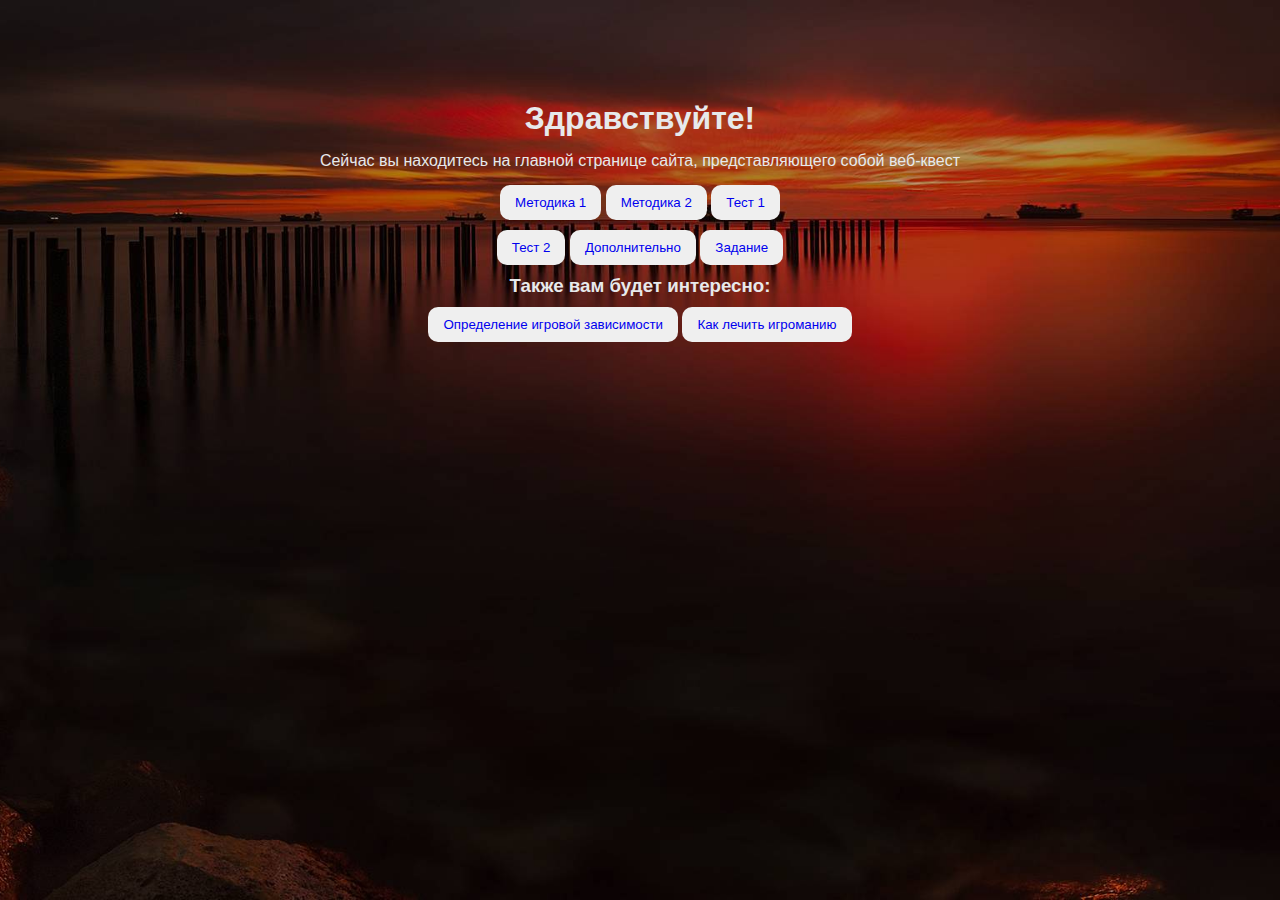
<file: Margo/index.html>
<body>
    <!DOCTYPE html>
    <html lang="en">

    <head>
        <meta charset="UTF-8">
        <meta http-equiv="X-UA-Compatible" content="IE=edge">
        <meta name="viewport" content="width=device-width, initial-scale=1.0">
        <title>Margo.by</title>
        <link rel="webicon" href="https://womanjour.ru/wp-content/uploads/2022/11/02-18-07-19-02.jpg">
        <link rel="stylesheet" href="css/style.css">
    </head>

    <body>
        <section class="main-section main-section1">
            <div class="container">
                <div>
                    <h1>Здравствуйте! </h1>
                    <p>Сейчас вы находитесь на главной странице сайта, представляющего собой веб-квест</p>
            </div>
            <div class="dividos">
                <button class="button">
                    <a href="pages/metodic1.html">Методика 1</a>
                </button>
                <button class="button">
                    <a href="pages/metodic2.html">Методика 2</a>
                </button>
                <button class="button">
                    <a href="pages/test1.html">Тест 1</a>
                </button>
              
            </div>
            <div class="dividos">
                <button class="button">
                    <a href="pages/test2.html">Тест 2</a>
                </button>
                <button class="button">
                    <a href="pages/dop.html">Дополнительно</a>
                </button>
                <button class="button">
                    <a href="pages/questions.html">Задание</a>
                </button>

            </div>
            <h3 class="dividos1">Также вам будет интересно:</h3>
            <div class="dividos">
                <button class="button">
                    <a href="https://vitalux03.ru/novosti/tpost/l8vmn38fh1-zavisimost-ot-kompyuternih-igr-ponyatie">Определение
                        игровой зависимости</a>
                </button>
                <button class="button">
                    <a
                        href="https://help-point.net/articles/zavisimost-ot-kompyuternykh-igr-u-vzroslykh-priznaki-kak-borotsya-profilaktika-/">Как
                        лечить игроманию</a>
                </button>
            </div>
        </section>



    </body>

    </html>
</body>

</html>
</file>
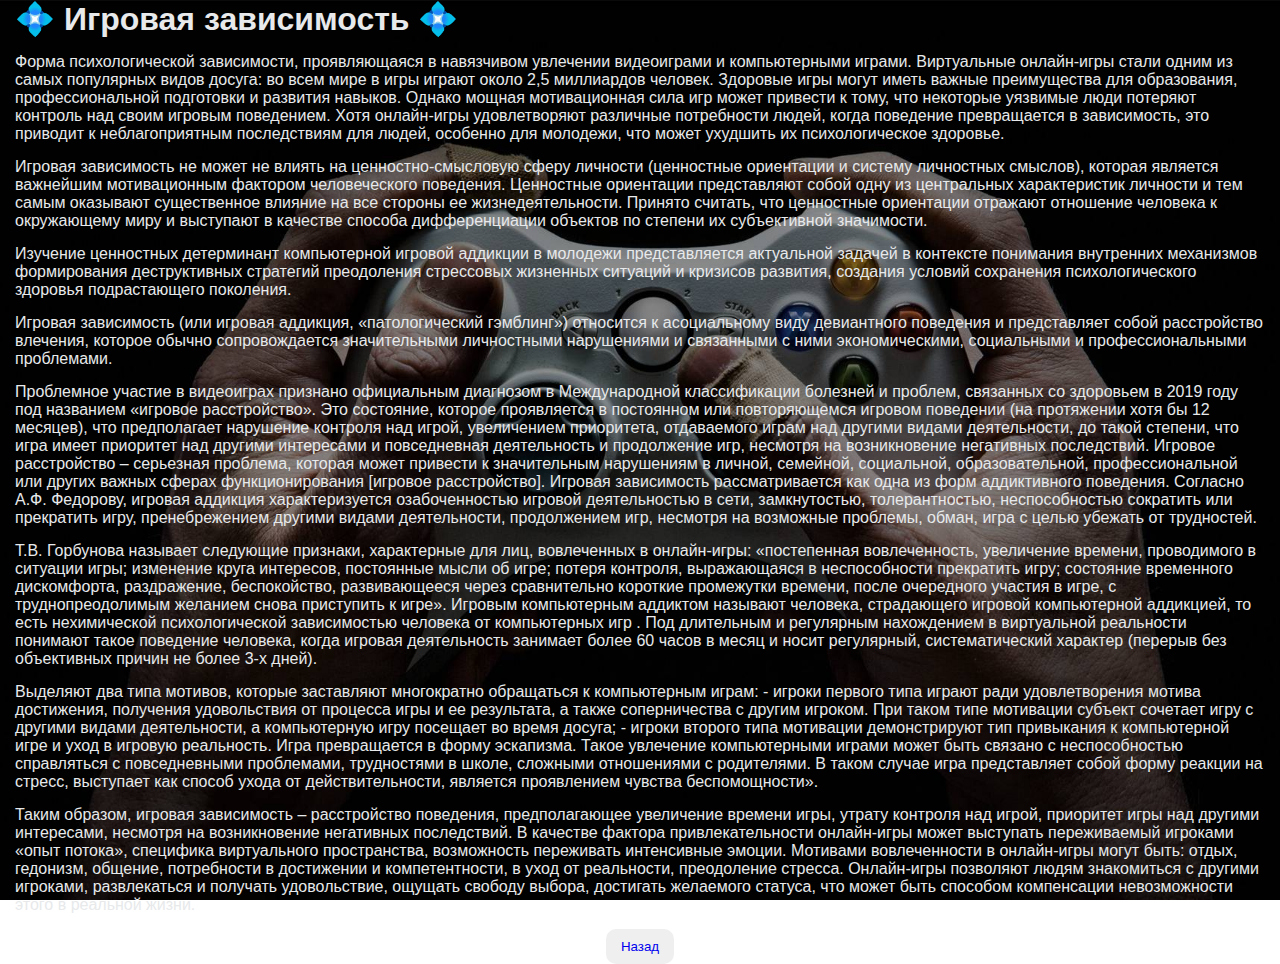
<file: Margo/pages/dop.html>
<body>
    <!DOCTYPE html>
    <html lang="en">

    <head>
        <meta charset="UTF-8">
        <meta http-equiv="X-UA-Compatible" content="IE=edge">
        <meta name="viewport" content="width=device-width, initial-scale=1.0">
        <title>Margo.by</title>
        <link rel="webicon" href="https://womanjour.ru/wp-content/uploads/2022/11/02-18-07-19-02.jpg">
        <link rel="stylesheet" href="../css/style.css">
    </head>

    <body>
        <section class="main-section">
            <div class="container">
                <div>
                    <h1> &#128160; Игровая зависимость &#128160;</h1>
                    <p>
                        Форма психологической зависимости, проявляющаяся в навязчивом увлечении видеоиграми и
                        компьютерными играми.
                        Виртуальные онлайн-игры стали одним из самых популярных видов досуга: во всем мире в игры играют
                        около 2,5 миллиардов человек. Здоровые игры могут иметь важные преимущества для образования,
                        профессиональной подготовки и развития навыков. Однако мощная мотивационная сила игр может
                        привести к тому, что некоторые уязвимые люди потеряют контроль над своим игровым поведением.
                        Хотя онлайн-игры удовлетворяют различные потребности людей, когда поведение превращается в
                        зависимость, это приводит к неблагоприятным последствиям для людей, особенно для молодежи, что
                        может ухудшить их психологическое здоровье.
                    </p>
                    <p>
                        Игровая зависимость не может не влиять на ценностно-смысловую сферу личности (ценностные
                        ориентации и систему личностных смыслов), которая является важнейшим мотивационным фактором
                        человеческого поведения. Ценностные ориентации представляют собой одну из центральных
                        характеристик личности и тем самым оказывают существенное влияние на все стороны ее
                        жизнедеятельности. Принято считать, что ценностные ориентации отражают отношение человека к
                        окружающему миру и выступают в качестве способа дифференциации объектов по степени их
                        субъективной значимости.
                    </p>
                    <p>
                        Изучение ценностных детерминант компьютерной игровой аддикции в молодежи представляется
                        актуальной задачей в контексте понимания внутренних механизмов формирования деструктивных
                        стратегий преодоления стрессовых жизненных ситуаций и кризисов развития, создания условий
                        сохранения психологического здоровья подрастающего поколения.
                    </p>

                    <h1>

                    </h1>

                    <p>
                        Игровая зависимость (или игровая аддикция, «патологический гэмблинг») относится к асоциальному
                        виду девиантного поведения и представляет собой расстройство влечения, которое обычно
                        сопровождается значительными личностными нарушениями и связанными с ними экономическими,
                        социальными и профессиональными проблемами.
                    </p>
                    <p>
                        Проблемное участие в видеоиграх признано официальным диагнозом в Международной классификации
                        болезней и проблем, связанных со здоровьем в 2019 году под названием «игровое расстройство». Это
                        состояние, которое проявляется в постоянном или повторяющемся игровом поведении (на протяжении
                        хотя бы 12 месяцев), что предполагает нарушение контроля над игрой, увеличением приоритета,
                        отдаваемого играм над другими видами деятельности, до такой степени, что игра имеет приоритет
                        над другими интересами и повседневная деятельность и продолжение игр, несмотря на возникновение
                        негативных последствий. Игровое расстройство – серьезная проблема, которая может привести к
                        значительным нарушениям в личной, семейной, социальной, образовательной, профессиональной или
                        других важных сферах функционирования [игровое расстройство].
                        Игровая зависимость рассматривается как одна из форм аддиктивного поведения. Согласно А.Ф.
                        Федорову, игровая аддикция характеризуется озабоченностью игровой деятельностью в сети,
                        замкнутостью, толерантностью, неспособностью сократить или прекратить игру, пренебрежением
                        другими видами деятельности, продолжением игр, несмотря на возможные проблемы, обман, игра с
                        целью убежать от трудностей.
                    </p>
                    <p>
                        Т.В. Горбунова называет следующие признаки, характерные для лиц, вовлеченных в онлайн-игры:
                        «постепенная вовлеченность, увеличение времени, проводимого в ситуации игры; изменение круга
                        интересов, постоянные мысли об игре; потеря контроля, выражающаяся в неспособности прекратить
                        игру; состояние временного дискомфорта, раздражение, беспокойство, развивающееся через
                        сравнительно короткие промежутки времени, после очередного участия в игре, с труднопреодолимым
                        желанием снова приступить к игре».
                        Игровым компьютерным аддиктом называют человека, страдающего игровой компьютерной аддикцией, то
                        есть нехимической психологической зависимостью человека от компьютерных игр . Под длительным и
                        регулярным нахождением в виртуальной реальности понимают такое поведение человека, когда игровая
                        деятельность занимает более 60 часов в месяц и носит регулярный, систематический характер
                        (перерыв без объективных причин не более 3-х дней).
                    </p>
                    <p>
                        Выделяют два типа мотивов, которые заставляют многократно обращаться к компьютерным играм:
                        - игроки первого типа играют ради удовлетворения мотива достижения, получения удовольствия от
                        процесса игры и ее результата, а также соперничества с другим игроком. При таком типе мотивации
                        субъект сочетает игру с другими видами деятельности, а компьютерную игру посещает во время
                        досуга;
                        - игроки второго типа мотивации демонстрируют тип привыкания к компьютерной игре и уход в
                        игровую реальность. Игра превращается в форму эскапизма. Такое увлечение компьютерными играми
                        может быть связано с неспособностью справляться с повседневными проблемами, трудностями в школе,
                        сложными отношениями с родителями. В таком случае игра представляет собой форму реакции на
                        стресс, выступает как способ ухода от действительности, является проявлением чувства
                        беспомощности».
                    </p>

                    <p>
                        Таким образом, игровая зависимость – расстройство поведения, предполагающее увеличение времени
                        игры, утрату контроля над игрой, приоритет игры над другими интересами, несмотря на
                        возникновение негативных последствий. В качестве фактора привлекательности онлайн-игры может
                        выступать переживаемый игроками «опыт потока», специфика виртуального пространства, возможность
                        переживать интенсивные эмоции. Мотивами вовлеченности в онлайн-игры могут быть: отдых, гедонизм,
                        общение, потребности в достижении и компетентности, в уход от реальности, преодоление стресса.
                        Онлайн-игры позволяют людям знакомиться с другими игроками, развлекаться и получать
                        удовольствие, ощущать свободу выбора, достигать желаемого статуса, что может быть способом
                        компенсации невозможности этого в реальной жизни.
                    </p>
                </div>

            </div>
            <div class="dividos">
                <button class="button">
                    <a href="../index.html">Назад</a>
                </button>
            </div>
        </section>



    </body>

    </html>
</body>

</html>
</file>
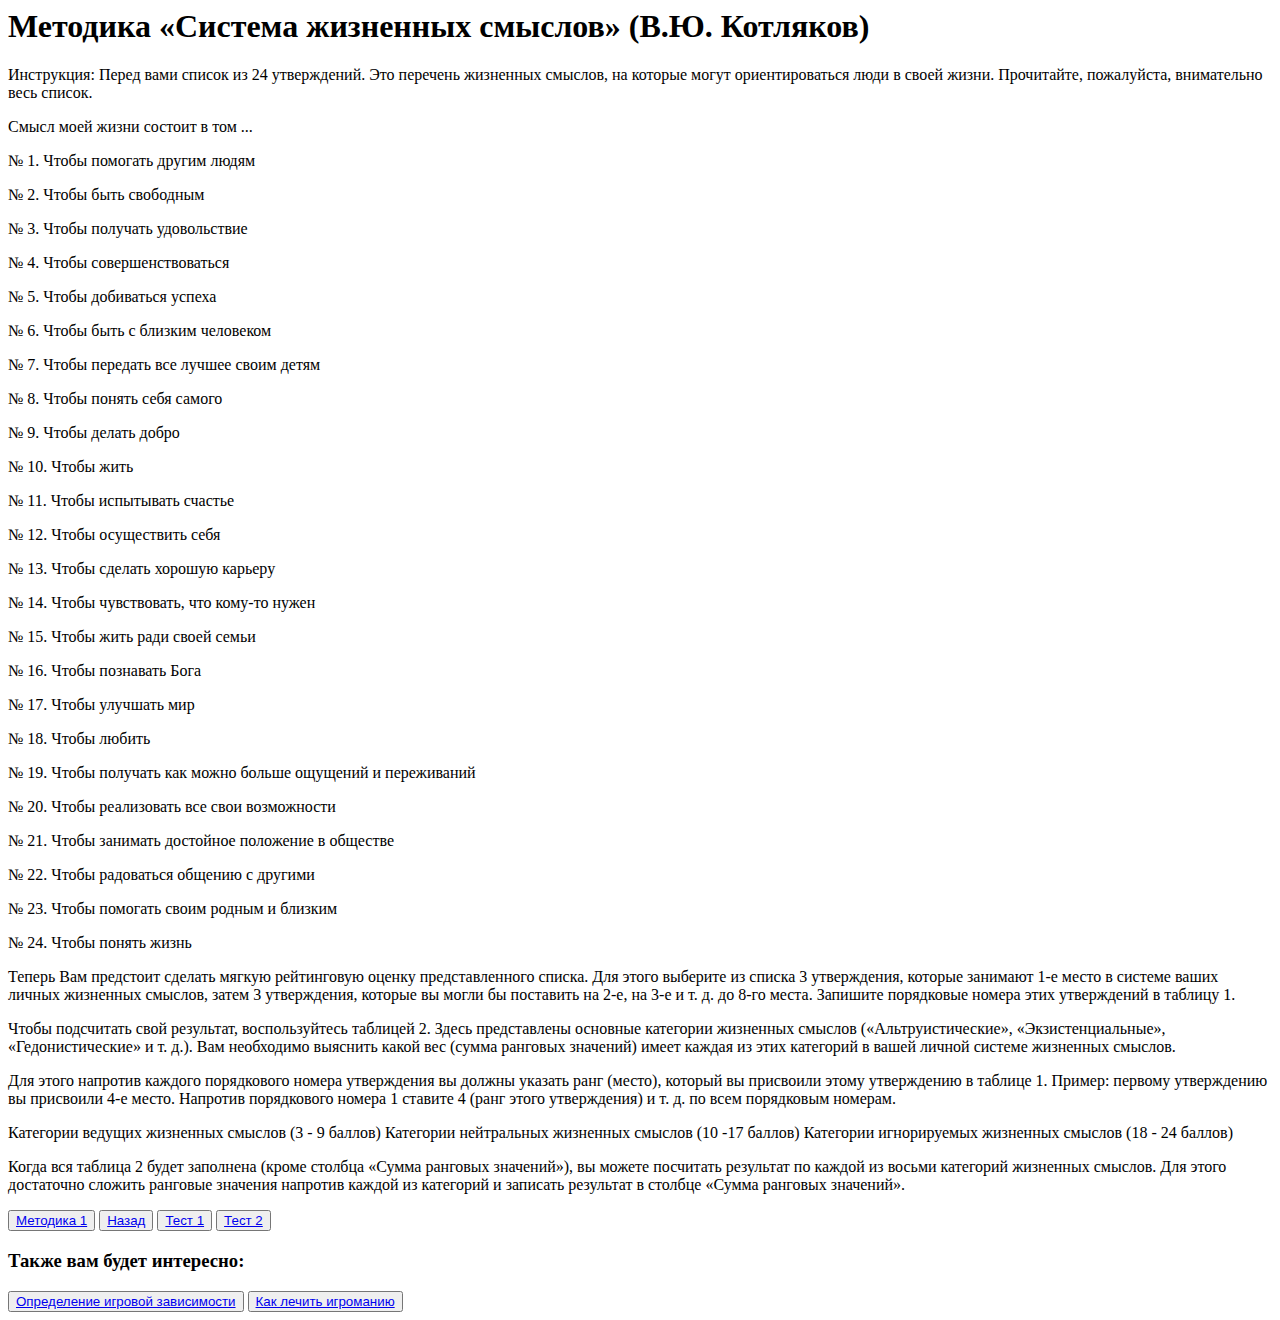
<file: Margo/pages/metodic2.html>
<body>
    <!DOCTYPE html>
    <html lang="en">

    <head>
        <meta charset="UTF-8">
        <meta http-equiv="X-UA-Compatible" content="IE=edge">
        <meta name="viewport" content="width=device-width, initial-scale=1.0">
        <title>Margo.by</title>
        <link rel="webicon" href="https://womanjour.ru/wp-content/uploads/2022/11/02-18-07-19-02.jpg">
        <!-- <link rel="stylesheet" href="../css/style.css"> -->
    </head>

    <body>
        <section class="">
            <div class="container">
                <div>
                    <h1>
                        Методика «Система жизненных смыслов» (В.Ю. Котляков)
                    </h1>
                    <p>
                        Инструкция: Перед вами список из 24 утверждений. Это перечень жизненных смыслов, на которые
                        могут ориентироваться люди в своей жизни. Прочитайте, пожалуйста, внимательно весь список.
                    </p>
                    <p>Смысл моей жизни состоит в том ...
                    </p>
                    <p>№ 1. Чтобы помогать другим людям</p>

                    <!-- № 2 -->
                    <p>№ 2. Чтобы быть свободным</p>

                    <!-- № 3 -->
                    <p>№ 3. Чтобы получать удовольствие</p>

                    <!-- № 4 -->
                    <p>№ 4. Чтобы совершенствоваться</p>

                    <!-- № 5 -->
                    <p>№ 5. Чтобы добиваться успеха</p>

                    <!-- № 6 -->
                    <p>№ 6. Чтобы быть с близким человеком</p>

                    <!-- № 7 -->
                    <p>№ 7. Чтобы передать все лучшее своим детям</p>

                    <!-- № 8 -->
                    <p>№ 8. Чтобы понять себя самого</p>

                    <!-- № 9 -->
                    <p>№ 9. Чтобы делать добро</p>

                    <!-- № 10 -->
                    <p>№ 10. Чтобы жить</p>

                    <!-- № 11 -->
                    <p>№ 11. Чтобы испытывать счастье</p>

                    <!-- № 12 -->
                    <p>№ 12. Чтобы осуществить себя</p>

                    <!-- № 13 -->
                    <p>№ 13. Чтобы сделать хорошую карьеру</p>

                    <!-- № 14 -->
                    <p>№ 14. Чтобы чувствовать, что кому-то нужен</p>

                    <!-- № 15 -->
                    <p>№ 15. Чтобы жить ради своей семьи</p>

                    <!-- № 16 -->
                    <p>№ 16. Чтобы познавать Бога</p>

                    <!-- № 17 -->
                    <p>№ 17. Чтобы улучшать мир</p>

                    <!-- № 18 -->
                    <p>№ 18. Чтобы любить</p>

                    <!-- № 19 -->
                    <p>№ 19. Чтобы получать как можно больше ощущений и переживаний</p>

                    <!-- № 20 -->
                    <p>№ 20. Чтобы реализовать все свои возможности</p>

                    <!-- № 21 -->
                    <p>№ 21. Чтобы занимать достойное положение в обществе</p>

                    <!-- № 22 -->
                    <p>№ 22. Чтобы радоваться общению с другими</p>

                    <!-- № 23 -->
                    <p>№ 23. Чтобы помогать своим родным и близким</p>

                    <!-- № 24 -->
                    <p>№ 24. Чтобы понять жизнь</p>

                    <p>Теперь Вам предстоит сделать мягкую рейтинговую оценку представленного списка. Для этого выберите
                        из списка 3 утверждения, которые занимают 1-е место в системе ваших личных жизненных смыслов,
                        затем 3 утверждения, которые вы могли бы поставить на 2-е, на 3-е и т. д. до 8-го места.
                        Запишите порядковые номера этих утверждений в таблицу 1.
                    </p>

                    <p>
                        Чтобы подсчитать свой результат, воспользуйтесь таблицей 2. Здесь представлены основные
                        категории жизненных смыслов («Альтруистические», «Экзистенциальные», «Гедонистические» и т. д.).
                        Вам необходимо выяснить какой вес (сумма ранговых значений) имеет каждая из этих категорий в
                        вашей личной системе жизненных смыслов.

                    </p>

                    <p>
                        Для этого напротив каждого порядкового номера утверждения вы должны указать ранг (место),
                        который вы присвоили этому утверждению в таблице 1. Пример: первому утверждению вы присвоили 4-е
                        место. Напротив порядкового номера 1 ставите 4 (ранг этого утверждения) и т. д. по всем
                        порядковым номерам.

                    </p>

                    <p>
                        Категории ведущих жизненных смыслов (3 - 9 баллов) Категории нейтральных жизненных смыслов (10
                        -17 баллов) Категории игнорируемых жизненных смыслов (18 - 24 баллов)

                    </p>

                    <p>
                        Когда вся таблица 2 будет заполнена (кроме столбца «Сумма ранговых значений»), вы можете
                        посчитать результат по каждой из восьми категорий жизненных смыслов. Для этого достаточно
                        сложить ранговые значения напротив каждой из категорий и записать результат в столбце «Сумма
                        ранговых значений».

                    </p>
                </div>
                <div class="dividos">
                    <button class="button">
                        <a href="../pages/metodic1.html">Методика 1</a>
                    </button>
                    <button class="button">
                        <a href="../index.html">Назад</a>
                    </button>
                    <button class="button">
                        <a href="../pages/test1.html">Тест 1</a>
                    </button>
                    <button class="button">
                        <a href="../pages/test2.html">Тест 2</a>
                    </button>
                </div>
                <h3 class="dividos1">Также вам будет интересно:</h3>
                <div class="dividos">
                    <button class="button">
                        <a href="https://vitalux03.ru/novosti/tpost/l8vmn38fh1-zavisimost-ot-kompyuternih-igr-ponyatie">Определение
                            игровой зависимости</a>
                    </button>
                    <button class="button">
                        <a
                            href="https://help-point.net/articles/zavisimost-ot-kompyuternykh-igr-u-vzroslykh-priznaki-kak-borotsya-profilaktika-/">Как
                            лечить игроманию</a>
                    </button>
                </div>
        </section>



    </body>

    </html>
</body>

</html>
</file>
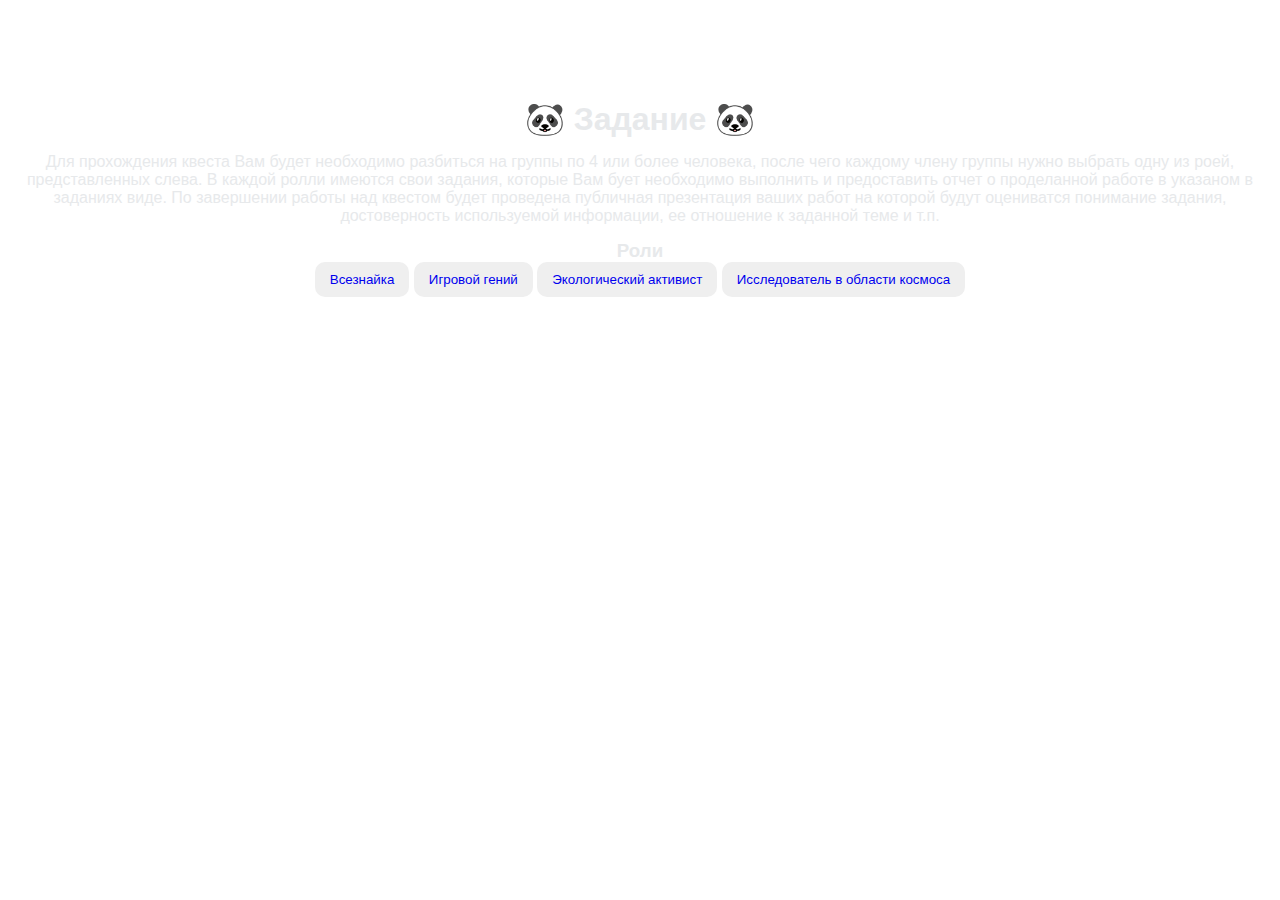
<file: Margo/pages/questions.html>
<body>
    <!DOCTYPE html>
    <html lang="en">

    <head>
        <meta charset="UTF-8">
        <meta http-equiv="X-UA-Compatible" content="IE=edge">
        <meta name="viewport" content="width=device-width, initial-scale=1.0">
        <title>Margo.by</title>
        <link rel="webicon" href="https://womanjour.ru/wp-content/uploads/2022/11/02-18-07-19-02.jpg">
        <link rel="stylesheet" href="../css/style.css">
    </head>

    <body>
        <section class="main-section main-section2">
            <div class="container">
                <div>
                    <h1> &#128060; Задание &#128060;</h1>
                       
                    <p class="pidor">
                        Для прохождения квеста Вам будет необходимо разбиться на группы по 4 или более человека, после
                        чего каждому члену группы нужно выбрать одну из роей, представленных слева.

                        В каждой ролли имеются свои задания, которые Вам бует необходимо выполнить и предоставить отчет
                        о проделанной работе в указаном в заданиях виде.

                        По завершении работы над квестом будет проведена публичная презентация ваших работ на которой
                        будут оцениватся понимание задания, достоверность используемой информации, ее отношение к
                        заданной теме и т.п.
                    </p>

                </div>

            </div>
            <div class="dividos">
                <h3>Роли</h3>
                <button class="button">
                    <a href="../pages/role1.html">Всезнайка</a>
                </button>
                <button class="button">
                    <a href="../pages/role2.html">Игровой гений</a>
                </button>
                <button class="button">
                    <a href="../pages/role3.html">Экологический активист</a>
                </button>
                <button class="button">
                    <a href="../pages/role4.html">Исследователь в области космоса</a>
                </button>
            </div>
        </section>



    </body>

    </html>
</body>

</html>
</file>
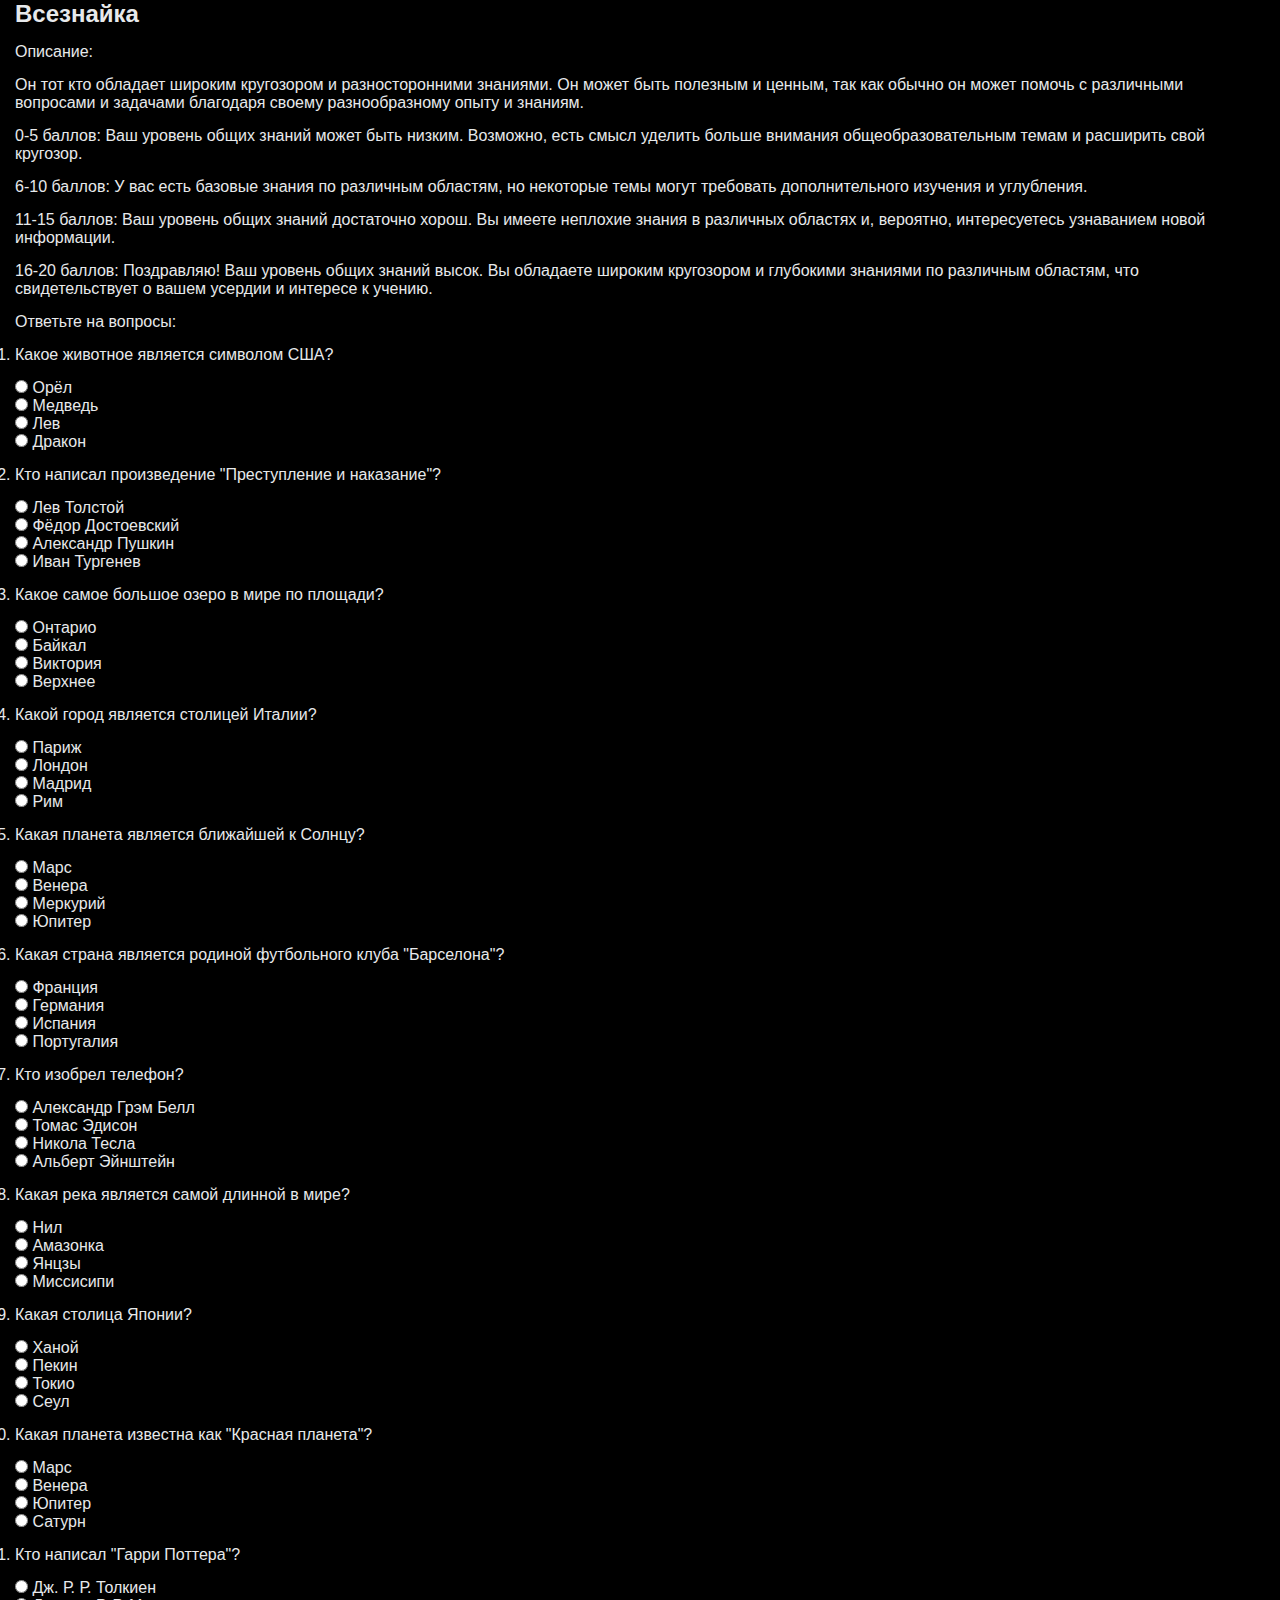
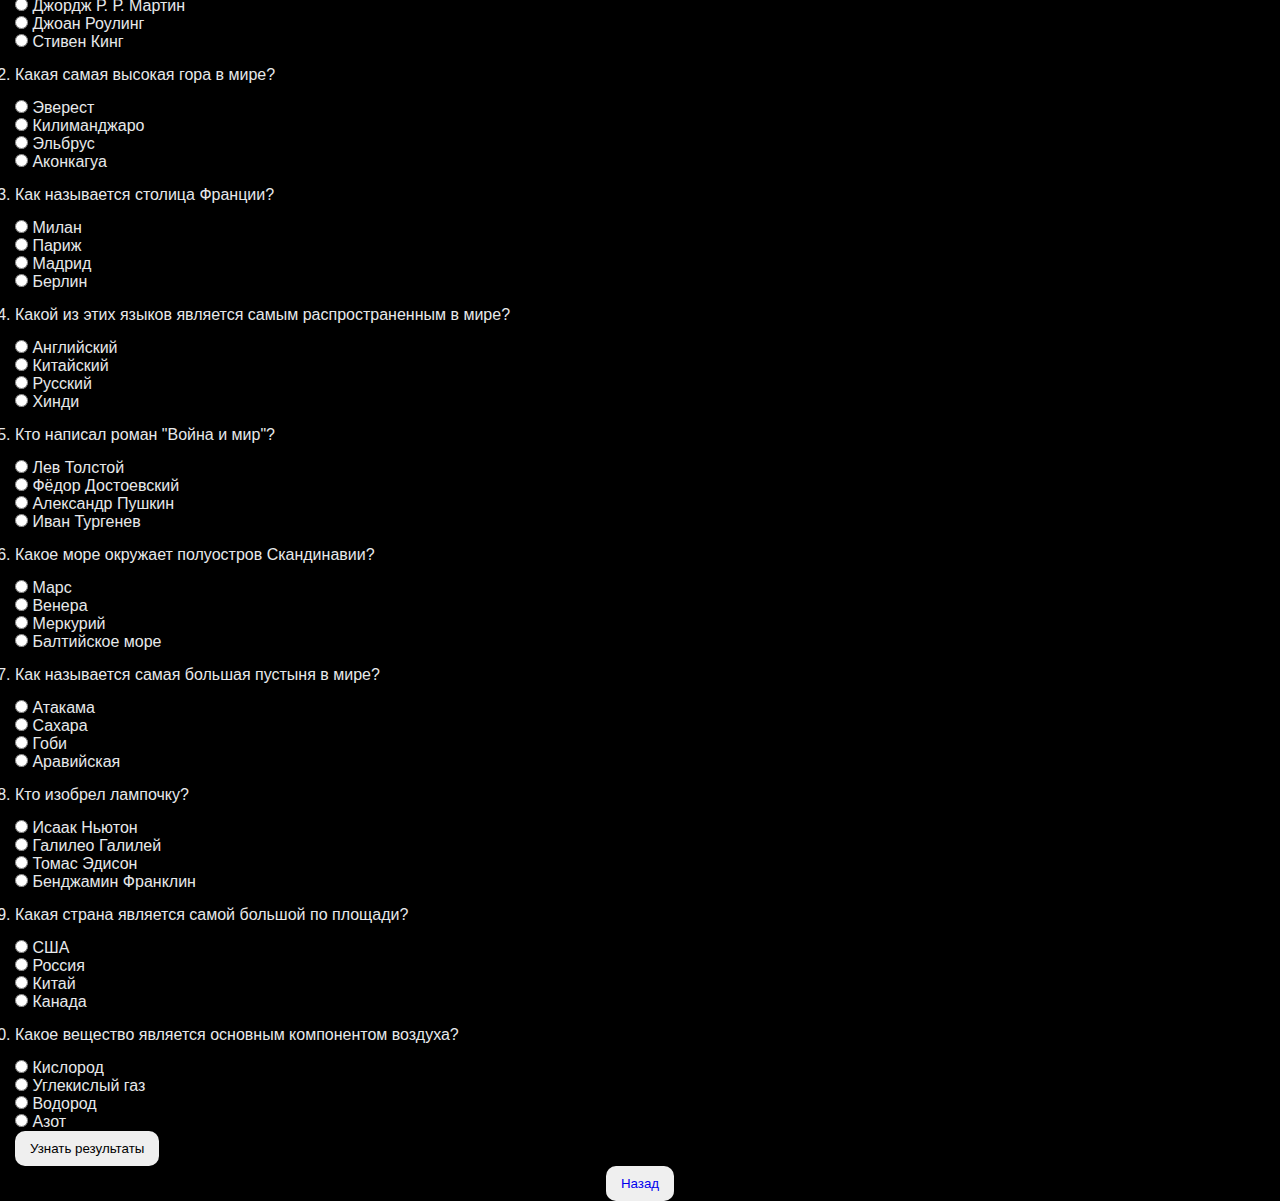
<file: Margo/pages/role1.html>
<body>
    <!DOCTYPE html>
    <html lang="en">

    <head>
        <meta charset="UTF-8">
        <meta http-equiv="X-UA-Compatible" content="IE=edge">
        <meta name="viewport" content="width=device-width, initial-scale=1.0">
        <title>Margo.by</title>
        <link rel="webicon" href="https://womanjour.ru/wp-content/uploads/2022/11/02-18-07-19-02.jpg">
        <link rel="stylesheet" href="../css/style.css">
    </head>

    <body class="main-section3">
        <section class="main-section main-section3">
            <div class="container">
                <div>
                    <div id="quiz-container">
                        <h2>Всезнайка</h2>
                        <p>Описание:</p>
                        <p> Он тот кто обладает широким кругозором и разносторонними знаниями. Он может быть полезным и ценным, так как обычно он может помочь с различными вопросами и задачами благодаря своему разнообразному опыту и знаниям. </p>
                        
                        <p>0-5 баллов: Ваш уровень общих знаний может быть низким. Возможно, есть смысл уделить больше внимания общеобразовательным темам и расширить свой кругозор. </p>
                        <p>6-10 баллов: У вас есть базовые знания по различным областям, но некоторые темы могут требовать дополнительного изучения и углубления. 
                        </p>
                        <p>11-15 баллов: Ваш уровень общих знаний достаточно хорош. Вы имеете неплохие знания в различных областях и, вероятно, интересуетесь узнаванием новой информации.</p>
                        <p>16-20 баллов: Поздравляю! Ваш уровень общих знаний высок. Вы обладаете широким кругозором и глубокими знаниями по различным областям, что свидетельствует о вашем усердии и интересе к учению.</p>

                        <p>Ответьте на вопросы:</p>
                        <form id="quiz-form">
                            <ol>
                                <li>
                                    <p>Какое животное является символом США?</p>
                                    <label>
                                        <input type="radio" name="q1" value="a"> Орёл
                                    </label><br>
                                    <label>
                                        <input type="radio" name="q1" value="b"> Медведь
                                    </label><br>
                                    <label>
                                        <input type="radio" name="q1" value="c"> Лев
                                    </label><br>
                                    <label>
                                        <input type="radio" name="q1" value="d"> Дракон
                                    </label>
                                </li>
                                <li>
                                    <p>Кто написал произведение "Преступление и наказание"?</p>
                                    <label>
                                        <input type="radio" name="q2" value="a"> Лев Толстой
                                    </label><br>
                                    <label>
                                        <input type="radio" name="q2" value="b"> Фёдор Достоевский
                                    </label><br>
                                    <label>
                                        <input type="radio" name="q2" value="c"> Александр Пушкин
                                    </label><br>
                                    <label>
                                        <input type="radio" name="q2" value="d"> Иван Тургенев
                                    </label>
                                </li>
                                <li>
                                    <p>Какое самое большое озеро в мире по площади?</p>
                                    <label>
                                        <input type="radio" name="q3" value="a"> Онтарио
                                    </label><br>
                                    <label>
                                        <input type="radio" name="q3" value="b"> Байкал
                                    </label><br>
                                    <label>
                                        <input type="radio" name="q3" value="c"> Виктория
                                    </label><br>
                                    <label>
                                        <input type="radio" name="q3" value="d"> Верхнее
                                    </label>
                                </li>
                                <li>
                                    <p>Какой город является столицей Италии?</p>
                                    <label>
                                        <input type="radio" name="q4" value="a"> Париж
                                    </label><br>
                                    <label>
                                        <input type="radio" name="q4" value="b"> Лондон
                                    </label><br>
                                    <label>
                                        <input type="radio" name="q4" value="c"> Мадрид
                                    </label><br>
                                    <label>
                                        <input type="radio" name="q4" value="d"> Рим
                                    </label>
                                </li>
                                <li>
                                    <p>Какая планета является ближайшей к Солнцу?</p>
                                    <label>
                                        <input type="radio" name="q5" value="a"> Марс
                                    </label><br>
                                    <label>
                                        <input type="radio" name="q5" value="b"> Венера
                                    </label><br>
                                    <label>
                                        <input type="radio" name="q5" value="c"> Меркурий
                                    </label><br>
                                    <label>
                                        <input type="radio" name="q5" value="d"> Юпитер
                                    </label>
                                </li>
                                <li>
                                    <p>Какая страна является родиной футбольного клуба "Барселона"?</p>
                                    <label>
                                        <input type="radio" name="q5" value="a"> Франция
                                    </label><br>
                                    <label>
                                        <input type="radio" name="q5" value="b"> Германия
                                    </label><br>
                                    <label>
                                        <input type="radio" name="q5" value="c"> Испания
                                    </label><br>
                                    <label>
                                        <input type="radio" name="q5" value="d"> Португалия
                                    </label>
                                </li>
                                <li>
                                    <p>Кто изобрел телефон?</p>
                                    <label>
                                        <input type="radio" name="q5" value="a"> Александр Грэм Белл
                                    </label><br>
                                    <label>
                                        <input type="radio" name="q5" value="b"> Томас Эдисон
                                    </label><br>
                                    <label>
                                        <input type="radio" name="q5" value="c"> Никола Тесла
                                    </label><br>
                                    <label>
                                        <input type="radio" name="q5" value="d"> Альберт Эйнштейн
                                    </label>
                                </li>
                                <li>
                                    <p>Какая река является самой длинной в мире?</p>
                                    <label>
                                        <input type="radio" name="q5" value="a"> Нил
                                    </label><br>
                                    <label>
                                        <input type="radio" name="q5" value="b"> Амазонка
                                    </label><br>
                                    <label>
                                        <input type="radio" name="q5" value="c"> Янцзы
                                    </label><br>
                                    <label>
                                        <input type="radio" name="q5" value="d"> Миссисипи
                                    </label>
                                </li>
                                <li>
                                    <p>Какая столица Японии?</p>
                                    <label>
                                        <input type="radio" name="q5" value="a"> Ханой
                                    </label><br>
                                    <label>
                                        <input type="radio" name="q5" value="b"> Пекин
                                    </label><br>
                                    <label>
                                        <input type="radio" name="q5" value="c"> Токио
                                    </label><br>
                                    <label>
                                        <input type="radio" name="q5" value="d"> Сеул
                                    </label>
                                </li>
                                <li>
                                    <p>Какая планета известна как "Красная планета"?</p>
                                    <label>
                                        <input type="radio" name="q5" value="a"> Марс
                                    </label><br>
                                    <label>
                                        <input type="radio" name="q5" value="b"> Венера
                                    </label><br>
                                    <label>
                                        <input type="radio" name="q5" value="c"> Юпитер
                                    </label><br>
                                    <label>
                                        <input type="radio" name="q5" value="d"> Сатурн
                                    </label>
                                </li>
                                <li>
                                    <p>Кто написал "Гарри Поттера"?</p>
                                    <label>
                                        <input type="radio" name="q5" value="a"> Дж. Р. Р. Толкиен
                                    </label><br>
                                    <label>
                                        <input type="radio" name="q5" value="b"> Джордж Р. Р. Мартин
                                    </label><br>
                                    <label>
                                        <input type="radio" name="q5" value="c"> Джоан Роулинг
                                    </label><br>
                                    <label>
                                        <input type="radio" name="q5" value="d"> Стивен Кинг
                                    </label>
                                </li>
                                <li>
                                    <p>Какая самая высокая гора в мире?</p>
                                    <label>
                                        <input type="radio" name="q5" value="a"> Эверест
                                    </label><br>
                                    <label>
                                        <input type="radio" name="q5" value="b"> Килиманджаро
                                    </label><br>
                                    <label>
                                        <input type="radio" name="q5" value="c"> Эльбрус
                                    </label><br>
                                    <label>
                                        <input type="radio" name="q5" value="d"> Аконкагуа
                                    </label>
                                </li>
                                <li>
                                    <p>Как называется столица Франции?</p>
                                    <label>
                                        <input type="radio" name="q5" value="a"> Милан
                                    </label><br>
                                    <label>
                                        <input type="radio" name="q5" value="b"> Париж
                                    </label><br>
                                    <label>
                                        <input type="radio" name="q5" value="c"> Мадрид
                                    </label><br>
                                    <label>
                                        <input type="radio" name="q5" value="d"> Берлин 
                                    </label>
                                </li>
                                <li>
                                    <p>Какой из этих языков является самым распространенным в мире? </p>
                                    <label>
                                        <input type="radio" name="q5" value="a"> Английский 
                                    </label><br>
                                    <label>
                                        <input type="radio" name="q5" value="b"> Китайский 
                                    </label><br>
                                    <label>
                                        <input type="radio" name="q5" value="c"> Русский 
                                    </label><br>
                                    <label>
                                        <input type="radio" name="q5" value="d"> Хинди 
                                    </label>
                                </li>
                                <li>
                                    <p>Кто написал роман "Война и мир"? 
                                    </p>
                                    <label>
                                        <input type="radio" name="q5" value="a"> Лев Толстой
                                    </label><br>
                                    <label>
                                        <input type="radio" name="q5" value="b"> Фёдор Достоевский
                                    </label><br>
                                    <label>
                                        <input type="radio" name="q5" value="c"> Александр Пушкин 
                                    </label><br>
                                    <label>
                                        <input type="radio" name="q5" value="d"> Иван Тургенев
                                    </label>
                                </li>
                                <li>
                                    <p>Какое море окружает полуостров Скандинавии? 
                                    </p>
                                    <label>
                                        <input type="radio" name="q5" value="a"> Марс
                                    </label><br>
                                    <label>
                                        <input type="radio" name="q5" value="b"> Венера
                                    </label><br>
                                    <label>
                                        <input type="radio" name="q5" value="c"> Меркурий
                                    </label><br>
                                    <label>
                                        <input type="radio" name="q5" value="d"> Балтийское море
                                    </label>
                                </li>
                                <li>
                                    <p>Как называется самая большая пустыня в мире? 
                                    </p>
                                    <label>
                                        <input type="radio" name="q5" value="a"> Атакама 
                                    </label><br>
                                    <label>
                                        <input type="radio" name="q5" value="b"> Сахара 
                                    </label><br>
                                    <label>
                                        <input type="radio" name="q5" value="c"> Гоби 
                                    </label><br>
                                    <label>
                                        <input type="radio" name="q5" value="d"> Аравийская 
                                    </label>
                                </li>
                                <li>
                                    <p>Кто изобрел лампочку? 
                                    </p>
                                    <label>
                                        <input type="radio" name="q5" value="a"> Исаак Ньютон 
                                    </label><br>
                                    <label>
                                        <input type="radio" name="q5" value="b"> Галилео Галилей 
                                    </label><br>
                                    <label>
                                        <input type="radio" name="q5" value="c">  Томас Эдисон
                                    </label><br>
                                    <label>
                                        <input type="radio" name="q5" value="d"> Бенджамин Франклин
                                    </label>
                                </li>
                                <li>
                                    <p>Какая страна является самой большой по площади? </p>
                                    <label>
                                        <input type="radio" name="q5" value="a"> США
                                    </label><br>
                                    <label>
                                        <input type="radio" name="q5" value="b"> Россия
                                    </label><br>
                                    <label>
                                        <input type="radio" name="q5" value="c"> Китай
                                    </label><br>
                                    <label>
                                        <input type="radio" name="q5" value="d"> Канада
                                    </label>
                                </li>
                                <li>
                                    <p>Какое вещество является основным компонентом воздуха?
                                    </p>
                                    <label>
                                        <input type="radio" name="q5" value="a"> Кислород 
                                    </label><br>
                                    <label>
                                        <input type="radio" name="q5" value="b"> Углекислый газ 
                                    </label><br>
                                    <label>
                                        <input type="radio" name="q5" value="c"> Водород
                                    </label><br>
                                    <label>
                                        <input type="radio" name="q5" value="d"> Азот
                                    </label>
                                </li>
                                <!-- Add more questions here -->
                            </ol>
                            <button type="button" onclick="showResults()">Узнать результаты</button>
                        </form>
                    </div>
                
                    <div id="results-container" style="display: none;">
                        <h2>Результаты теста</h2>
                        <div id="score"></div>
                        <div id="correct-answers"></div>
                    </div>
                
                    <script>
                        function showResults() {
                            var questions = document.querySelectorAll('form#quiz-form input[type="radio"]:checked');
                            var userAnswers = [];
                            var score = 0;
                            var correctAnswers = [
                                "a", // Орёл
                                "b", // Фёдор Достоевский
                                "b", // Байкал
                                "d", // Рим
                                "c", // Меркурий
                                // Add more correct answers here
                                "c", // Испания
                                "a", // Александр Грэм Белл
                                "a", // Нил
                                "c", // Токио
                                "a", // Марс
                                "c", // Джоан Роулинг
                                "a", // Эверест
                                "b", // Париж
                                "a", // Английский
                                "a", // Лев Толстой
                                "г", // Балтийское море
                                "б", // Сахара
                                "в", // Томас Эдисон
                                "б", // Россия
                                "г" // Азот
                            ];
                
                            // Get user answers and calculate score
                            questions.forEach(function (question) {
                                userAnswers.push(question.value);
                            });
                
                            userAnswers.forEach(function (answer, index) {
                                if (answer === correctAnswers[index]) {
                                    score++;
                                }
                            });
                
                            // Show results
                            document.getElementById('score').textContent = 'Вы ответили правильно на ' + score + ' из ' + correctAnswers.length + ' вопросов.';
                            var correctAnswersHtml = '<p>Правильные ответы:</p><ol>';

                            correctAnswers.forEach(function (answer, index) {
                                var questionNumber = index + 1;
                                var questionText = '';
                                if (questionNumber === 1) {
                                    questionText = 'Какое животное является символом США?';
                                } else if (questionNumber === 2) {
                                    questionText = 'Кто написал произведение "Преступление и наказание"?';
                                } else if (questionNumber === 3) {
                                    questionText = 'Какое самое большое озеро в мире по площади?';
                                } else if (questionNumber === 4) {
                                    questionText = 'Какой город является столицей Италии?';
                                } else if (questionNumber === 5) {
                                    questionText = 'Какая планета является ближайшей к Солнцу?';
                                } else if (questionNumber === 6) {
                                    questionText = 'Какая страна является родиной футбольного клуба "Барселона"?';
                                } else if (questionNumber === 7) {
                                    questionText = 'Кто изобрел телефон?'
                                } else if (questionNumber === 8) {
                                    questionText = 'Какая река является самой длинной в мире?';
                                } else if (questionNumber === 9) {
                                    questionText = 'Какая столица Японии?';
                                } else if (questionNumber === 10) {
                                    questionText = 'Какая планета известна как "Красная планета"?';
                                } else if (questionNumber === 11) {
                                    questionText = 'Кто написал "Гарри Поттера"?';
                                } else if (questionNumber === 12) {
                                    questionText = 'Какая самая высокая гора в мире?';
                                } else if (questionNumber === 13) {
                                    questionText = 'Как называется столица Франции?';
                                } else if (questionNumber === 14) {
                                    questionText = 'Какой из этих языков является самым распространенным в мире?';
                                } else if (questionNumber === 15) {
                                    questionText = 'Кто написал роман "Война и мир"?';
                                } else if (questionNumber === 16) {
                                    questionText = 'Какое море окружает полуостров Скандинавии?';
                                } else if (questionNumber === 17) {
                                    questionText = 'Как называется самая большая пустыня в мире?';
                                } else if (questionNumber === 18) {
                                    questionText = 'Кто изобрел лампочку?';
                                } else if (questionNumber === 19) {
                                    questionText = 'Какая страна является самой большой по площади?';
                                } else if (questionNumber === 20) {
                                    questionText = 'Какое вещество является основным компонентом воздуха?';
                                }
                
                                // Add more question texts here
                
                                correctAnswersHtml += '<li><strong>' + questionText + '</strong>: ';
                                if (answer === 'a') {
                                    correctAnswersHtml += 'Орёл';
                                } else if (answer === 'b') {
                                    correctAnswersHtml += 'Фёдор Достоевский';
                                } else if (answer === 'c') {
                                    correctAnswersHtml += 'Байкал';
                                } else if (answer === 'd') {
                                    correctAnswersHtml += 'Рим';
                                } else if (answer === 'e') {
                                    correctAnswersHtml += 'Меркурий';
                                } else if (answer === 'f') {
                                    correctAnswersHtml += '';
                                }
                                // Add more correct answer texts here
                
                                correctAnswersHtml += '</li>';
                            });
                            correctAnswersHtml += '</ol>';
                            document.getElementById('correct-answers').innerHTML = correctAnswersHtml;
                
                            // Hide quiz container and show results container
                            document.getElementById('quiz-container').style.display = 'none';
                            document.getElementById('results-container').style.display = 'block';
                        }
                    </script>
                </div>
                <div class="dividos">
                    <button class="button">
                        <a href="../index.html">Назад</a>
                    </button>
                </div>
        </section>



    </body>

    </html>
</body>

</html>
</file>
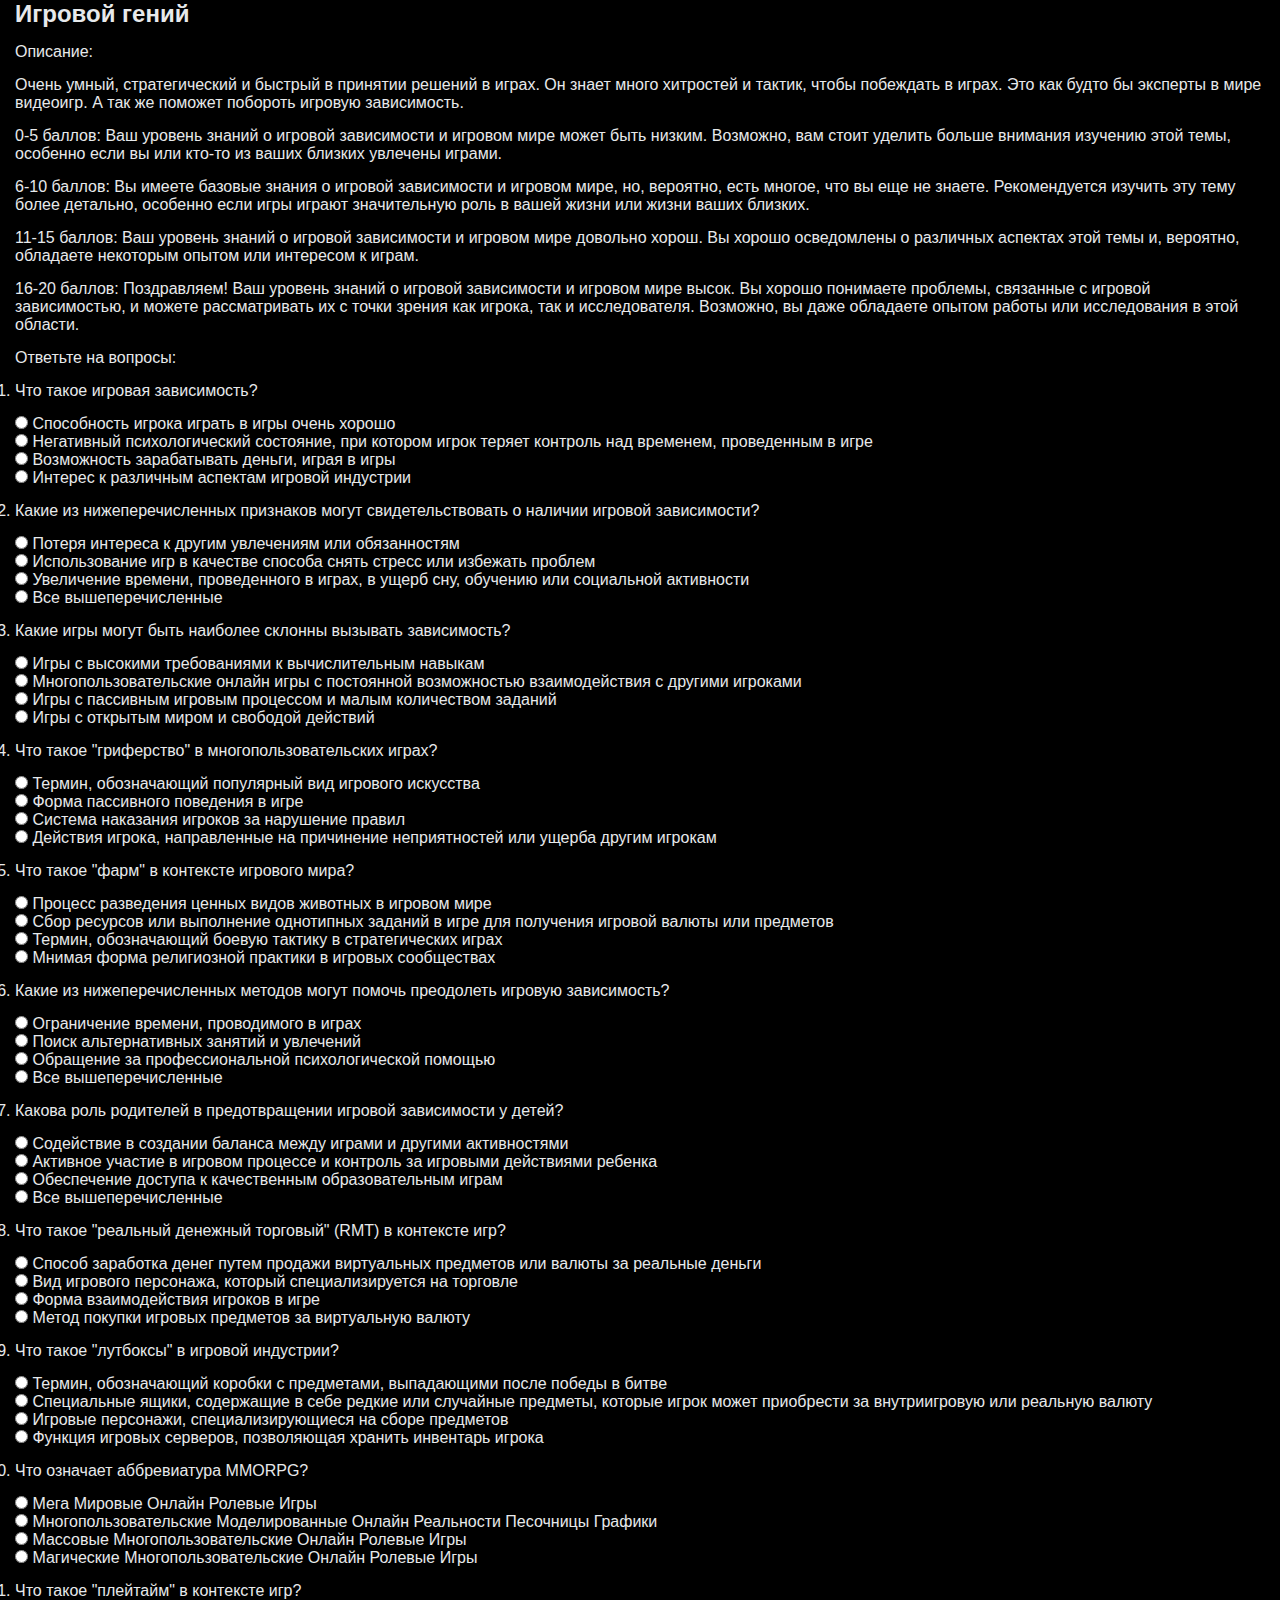
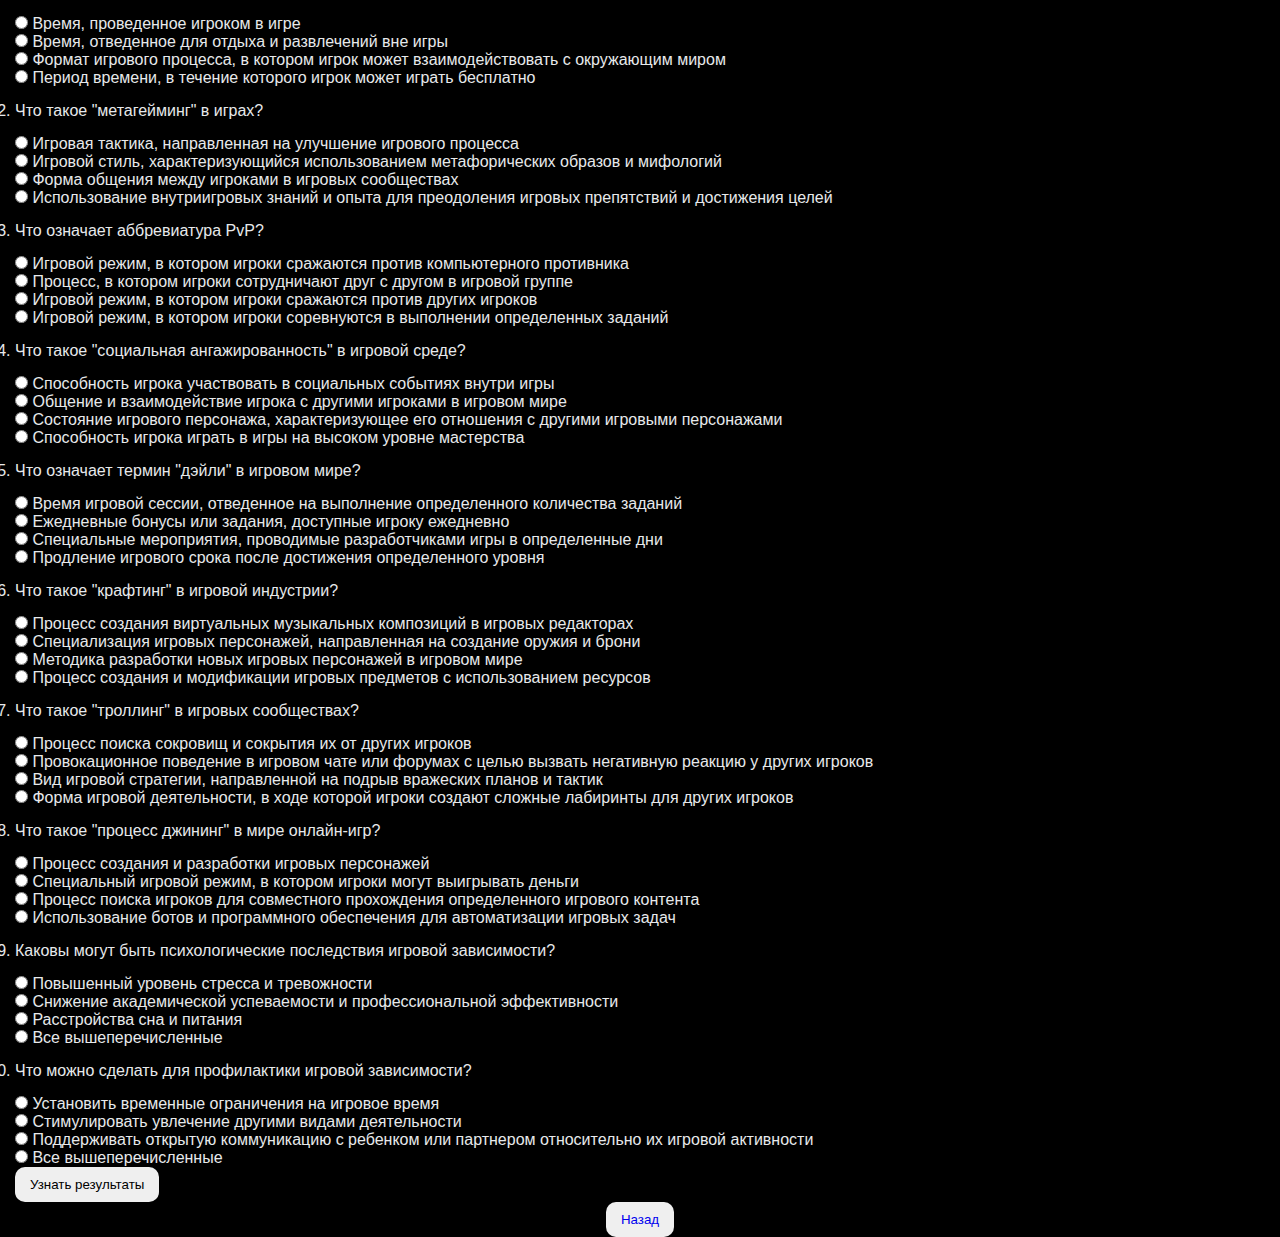
<file: Margo/pages/role2.html>
<body>
    <!DOCTYPE html>
    <html lang="en">

    <head>
        <meta charset="UTF-8">
        <meta http-equiv="X-UA-Compatible" content="IE=edge">
        <meta name="viewport" content="width=device-width, initial-scale=1.0">
        <title>Margo.by</title>
        <link rel="webicon" href="https://womanjour.ru/wp-content/uploads/2022/11/02-18-07-19-02.jpg">
        <link rel="stylesheet" href="../css/style.css">
    </head>

    <body class="main-section3">
        <section class="main-section main-section3">
            <div class="container">
                <div>
                    <div id="quiz-container">
                        <h2>Игровой гений</h2>
                        <p>Описание:</p>
                        <p> Очень умный, стратегический и быстрый в принятии решений в играх. Он знает много хитростей и тактик, чтобы побеждать в играх. Это как будто бы эксперты в мире видеоигр. А так же поможет побороть игровую зависимость. </p>
                        
                        <p>0-5 баллов: Ваш уровень знаний о игровой зависимости и игровом мире может быть низким. Возможно, вам стоит уделить больше внимания изучению этой темы, особенно если вы или кто-то из ваших близких увлечены играми. </p>
                        <p>6-10 баллов: Вы имеете базовые знания о игровой зависимости и игровом мире, но, вероятно, есть многое, что вы еще не знаете. Рекомендуется изучить эту тему более детально, особенно если игры играют значительную роль в вашей жизни или жизни ваших близких. 
                        </p>
                        <p>11-15 баллов: Ваш уровень знаний о игровой зависимости и игровом мире довольно хорош. Вы хорошо осведомлены о различных аспектах этой темы и, вероятно, обладаете некоторым опытом или интересом к играм.</p>
                        <p>16-20 баллов: Поздравляем! Ваш уровень знаний о игровой зависимости и игровом мире высок. Вы хорошо понимаете проблемы, связанные с игровой зависимостью, и можете рассматривать их с точки зрения как игрока, так и исследователя. Возможно, вы даже обладаете опытом работы или исследования в этой области.</p>

                        <p>Ответьте на вопросы:</p>
                        <form id="quiz-form">
                            <ol>
                                <li>
                                    <p>Что такое игровая зависимость? </p>
                                    <label>
                                        <input type="radio" name="q1" value="a"> Способность игрока играть в игры очень хорошо
                                    </label><br>
                                    <label>
                                        <input type="radio" name="q1" value="b">  Негативный психологический состояние, при котором игрок теряет контроль над временем, проведенным в игре
                                    </label><br>
                                    <label>
                                        <input type="radio" name="q1" value="c"> Возможность зарабатывать деньги, играя в игры
                                    </label><br>
                                    <label>
                                        <input type="radio" name="q1" value="d"> Интерес к различным аспектам игровой индустрии
                                    </label>
                                </li>
                                <li>
                                    <p>Какие из нижеперечисленных признаков могут свидетельствовать о наличии игровой зависимости?</p>
                                    <label>
                                        <input type="radio" name="q2" value="a"> Потеря интереса к другим увлечениям или обязанностям
                                    </label><br>
                                    <label>
                                        <input type="radio" name="q2" value="b"> Использование игр в качестве способа снять стресс или избежать проблем
                                    </label><br>
                                    <label>
                                        <input type="radio" name="q2" value="c"> Увеличение времени, проведенного в играх, в ущерб сну, обучению или социальной активности
                                    </label><br>
                                    <label>
                                        <input type="radio" name="q2" value="d"> Все вышеперечисленные
                                    </label>
                                </li>
                                <li>
                                    <p>Какие игры могут быть наиболее склонны вызывать зависимость?</p>
                                    <label>
                                        <input type="radio" name="q3" value="a"> Игры с высокими требованиями к вычислительным навыкам
                                    </label><br>
                                    <label>
                                        <input type="radio" name="q3" value="b"> Многопользовательские онлайн игры с постоянной возможностью взаимодействия с другими игроками
                                    </label><br>
                                    <label>
                                        <input type="radio" name="q3" value="c"> Игры с пассивным игровым процессом и малым количеством заданий
                                    </label><br>
                                    <label>
                                        <input type="radio" name="q3" value="d"> Игры с открытым миром и свободой действий
                                    </label>
                                </li>
                                <li>
                                    <p>Что такое "гриферство" в многопользовательских играх?</p>
                                    <label>
                                        <input type="radio" name="q4" value="a"> Термин, обозначающий популярный вид игрового искусства
                                    </label><br>
                                    <label>
                                        <input type="radio" name="q4" value="b"> Форма пассивного поведения в игре
                                    </label><br>
                                    <label>
                                        <input type="radio" name="q4" value="c"> Система наказания игроков за нарушение правил
                                    </label><br>
                                    <label>
                                        <input type="radio" name="q4" value="d"> Действия игрока, направленные на причинение неприятностей или ущерба другим игрокам
                                    </label>
                                </li>
                                <li>
                                    <p>Что такое "фарм" в контексте игрового мира?</p>
                                    <label>
                                        <input type="radio" name="q5" value="a"> Процесс разведения ценных видов животных в игровом мире
                                    </label><br>
                                    <label>
                                        <input type="radio" name="q5" value="b"> Сбор ресурсов или выполнение однотипных заданий в игре для получения игровой валюты или предметов
                                    </label><br>
                                    <label>
                                        <input type="radio" name="q5" value="c"> Термин, обозначающий боевую тактику в стратегических играх
                                    </label><br>
                                    <label>
                                        <input type="radio" name="q5" value="d"> Мнимая форма религиозной практики в игровых сообществах
                                    </label>
                                </li>
                                <li>
                                    <p>Какие из нижеперечисленных методов могут помочь преодолеть игровую зависимость?</p>
                                    <label>
                                        <input type="radio" name="q5" value="a"> Ограничение времени, проводимого в играх
                                    </label><br>
                                    <label>
                                        <input type="radio" name="q5" value="b"> Поиск альтернативных занятий и увлечений
                                    </label><br>
                                    <label>
                                        <input type="radio" name="q5" value="c"> Обращение за профессиональной психологической помощью
                                    </label><br>
                                    <label>
                                        <input type="radio" name="q5" value="d"> Все вышеперечисленные
                                    </label>
                                </li>
                                <li>
                                    <p>Какова роль родителей в предотвращении игровой зависимости у детей?</p>
                                    <label>
                                        <input type="radio" name="q5" value="a"> Содействие в создании баланса между играми и другими активностями
                                    </label><br>
                                    <label>
                                        <input type="radio" name="q5" value="b"> Активное участие в игровом процессе и контроль за игровыми действиями ребенка
                                    </label><br>
                                    <label>
                                        <input type="radio" name="q5" value="c">  Обеспечение доступа к качественным образовательным играм
                                    </label><br>
                                    <label>
                                        <input type="radio" name="q5" value="d">  Все вышеперечисленные
                                    </label>
                                </li>
                                <li>
                                    <p>Что такое "реальный денежный торговый" (RMT) в контексте игр?</p>
                                    <label>
                                        <input type="radio" name="q5" value="a"> Способ заработка денег путем продажи виртуальных предметов или валюты за реальные деньги
                                    </label><br>
                                    <label>
                                        <input type="radio" name="q5" value="b">  Вид игрового персонажа, который специализируется на торговле
                                    </label><br>
                                    <label>
                                        <input type="radio" name="q5" value="c"> Форма взаимодействия игроков в игре
                                    </label><br>
                                    <label>
                                        <input type="radio" name="q5" value="d"> Метод покупки игровых предметов за виртуальную валюту
                                    </label>
                                </li>

                
                                <li>
                                    <p>Что такое "лутбоксы" в игровой индустрии?</p>
                                    <label>
                                        <input type="radio" name="q5" value="a"> Термин, обозначающий коробки с предметами, выпадающими после победы в битве
                                    </label><br>
                                    <label>
                                        <input type="radio" name="q5" value="b"> Специальные ящики, содержащие в себе редкие или случайные предметы, которые игрок может приобрести за внутриигровую или реальную валюту
                                    </label><br>
                                    <label>
                                        <input type="radio" name="q5" value="c"> Игровые персонажи, специализирующиеся на сборе предметов
                                    </label><br>
                                    <label>
                                        <input type="radio" name="q5" value="d"> Функция игровых серверов, позволяющая хранить инвентарь игрока
                                    </label>
                                </li>
                                <li>
                                    <p>Что означает аббревиатура MMORPG?</p>
                                    <label>
                                        <input type="radio" name="q5" value="a"> Мега Мировые Онлайн Ролевые Игры 
                                    </label><br>
                                    <label>
                                        <input type="radio" name="q5" value="b"> Многопользовательские Моделированные Онлайн Реальности Песочницы Графики
                                    </label><br>
                                    <label>
                                        <input type="radio" name="q5" value="c"> Массовые Многопользовательские Онлайн Ролевые Игры
                                    </label><br>
                                    <label>
                                        <input type="radio" name="q5" value="d"> Магические Многопользовательские Онлайн Ролевые Игры
                                    </label>
                                </li>
                                <li>
                                    <p>Что такое "плейтайм" в контексте игр?</p>
                                    <label>
                                        <input type="radio" name="q5" value="a"> Время, проведенное игроком в игре
                                    </label><br>
                                    <label>
                                        <input type="radio" name="q5" value="b">  Время, отведенное для отдыха и развлечений вне игры
                                    </label><br>
                                    <label>
                                        <input type="radio" name="q5" value="c"> Формат игрового процесса, в котором игрок может взаимодействовать с окружающим миром
                                    </label><br>
                                    <label>
                                        <input type="radio" name="q5" value="d"> Период времени, в течение которого игрок может играть бесплатно 
                                    </label>
                                </li>
                                <li>
                                    <p>Что такое "метагейминг" в играх? </p>
                                    <label>
                                        <input type="radio" name="q5" value="a"> Игровая тактика, направленная на улучшение игрового процесса 
                                    </label><br>
                                    <label>
                                        <input type="radio" name="q5" value="b"> Игровой стиль, характеризующийся использованием метафорических образов и мифологий 
                                    </label><br>
                                    <label>
                                        <input type="radio" name="q5" value="c"> Форма общения между игроками в игровых сообществах 
                                    </label><br>
                                    <label>
                                        <input type="radio" name="q5" value="d"> Использование внутриигровых знаний и опыта для преодоления игровых препятствий и достижения целей 
                                    </label>
                                </li>
                                <li>
                                    <p>Что означает аббревиатура PvP? </p>
                                    <label>
                                        <input type="radio" name="q5" value="a"> Игровой режим, в котором игроки сражаются против компьютерного противника 
                                    </label><br>
                                    <label>
                                        <input type="radio" name="q5" value="b"> Процесс, в котором игроки сотрудничают друг с другом в игровой группе 
                                    </label><br>
                                    <label>
                                        <input type="radio" name="q5" value="c"> Игровой режим, в котором игроки сражаются против других игроков 
                                    </label><br>
                                    <label>
                                        <input type="radio" name="q5" value="d"> Игровой режим, в котором игроки соревнуются в выполнении определенных заданий 
                                    </label>
                                </li>
                                <li>
                                    <p>Что такое "социальная ангажированность" в игровой среде? </p>
                                    <label>
                                        <input type="radio" name="q5" value="a"> Способность игрока участвовать в социальных событиях внутри игры 
                                    </label><br>
                                    <label>
                                        <input type="radio" name="q5" value="b"> Общение и взаимодействие игрока с другими игроками в игровом мире 
                                    </label><br>
                                    <label>
                                        <input type="radio" name="q5" value="c"> Состояние игрового персонажа, характеризующее его отношения с другими игровыми персонажами 
                                    </label><br>
                                    <label>
                                        <input type="radio" name="q5" value="d"> Способность игрока играть в игры на высоком уровне мастерства 
                                    </label>
                                </li>
                                <li>
                                    <p>Что означает термин "дэйли" в игровом мире? 
                                    </p>
                                    <label>
                                        <input type="radio" name="q5" value="a"> Время игровой сессии, отведенное на выполнение определенного количества заданий
                                    </label><br>
                                    <label>
                                        <input type="radio" name="q5" value="b"> Ежедневные бонусы или задания, доступные игроку ежедневно
                                    </label><br>
                                    <label>
                                        <input type="radio" name="q5" value="c"> Специальные мероприятия, проводимые разработчиками игры в определенные дни 
                                    </label><br>
                                    <label>
                                        <input type="radio" name="q5" value="d"> Продление игрового срока после достижения определенного уровня
                                    </label>
                                </li>
                                <li>
                                    <p>Что такое "крафтинг" в игровой индустрии? 
                                    </p>
                                    <label>
                                        <input type="radio" name="q5" value="a"> Процесс создания виртуальных музыкальных композиций в игровых редакторах
                                    </label><br>
                                    <label>
                                        <input type="radio" name="q5" value="b"> Специализация игровых персонажей, направленная на создание оружия и брони
                                    </label><br>
                                    <label>
                                        <input type="radio" name="q5" value="c"> Методика разработки новых игровых персонажей в игровом мире
                                    </label><br>
                                    <label>
                                        <input type="radio" name="q5" value="d"> Процесс создания и модификации игровых предметов с использованием ресурсов
                                    </label>
                                </li>
                                <li>
                                    <p>Что такое "троллинг" в игровых сообществах? 
                                    </p>
                                    <label>
                                        <input type="radio" name="q5" value="a"> Процесс поиска сокровищ и сокрытия их от других игроков 
                                    </label><br>
                                    <label>
                                        <input type="radio" name="q5" value="b"> Провокационное поведение в игровом чате или форумах с целью вызвать негативную реакцию у других игроков 
                                    </label><br>
                                    <label>
                                        <input type="radio" name="q5" value="c"> Вид игровой стратегии, направленной на подрыв вражеских планов и тактик 
                                    </label><br>
                                    <label>
                                        <input type="radio" name="q5" value="d"> Форма игровой деятельности, в ходе которой игроки создают сложные лабиринты для других игроков 
                                    </label>
                                </li>
                                <li>
                                    <p>Что такое "процесс джининг" в мире онлайн-игр? 
                                    </p>
                                    <label>
                                        <input type="radio" name="q5" value="a"> Процесс создания и разработки игровых персонажей 
                                    </label><br>
                                    <label>
                                        <input type="radio" name="q5" value="b"> Специальный игровой режим, в котором игроки могут выигрывать деньги 
                                    </label><br>
                                    <label>
                                        <input type="radio" name="q5" value="c"> Процесс поиска игроков для совместного прохождения определенного игрового контента
                                    </label><br>
                                    <label>
                                        <input type="radio" name="q5" value="d"> Использование ботов и программного обеспечения для автоматизации игровых задач
                                    </label>
                                </li>
                                <li>
                                    <p>Каковы могут быть психологические последствия игровой зависимости? </p>
                                    <label>
                                        <input type="radio" name="q5" value="a"> Повышенный уровень стресса и тревожности
                                    </label><br>
                                    <label>
                                        <input type="radio" name="q5" value="b"> Снижение академической успеваемости и профессиональной эффективности
                                    </label><br>
                                    <label>
                                        <input type="radio" name="q5" value="c"> Расстройства сна и питания
                                    </label><br>
                                    <label>
                                        <input type="radio" name="q5" value="d"> Все вышеперечисленные
                                    </label>
                                </li>
                                <li>
                                    <p>Что можно сделать для профилактики игровой зависимости?
                                    </p>
                                    <label>
                                        <input type="radio" name="q5" value="a"> Установить временные ограничения на игровое время 
                                    </label><br>
                                    <label>
                                        <input type="radio" name="q5" value="b"> Стимулировать увлечение другими видами деятельности 
                                    </label><br>
                                    <label>
                                        <input type="radio" name="q5" value="c"> Поддерживать открытую коммуникацию с ребенком или партнером относительно их игровой активности
                                    </label><br>
                                    <label>
                                        <input type="radio" name="q5" value="d"> Все вышеперечисленные
                                    </label>
                                </li>
                                <!-- Add more questions here -->
                            </ol>
                            <button type="button" onclick="showResults()">Узнать результаты</button>
                        </form>
                    </div>
                
                    <div id="results-container" style="display: none;">
                        <h2>Результаты теста</h2>
                        <div id="score"></div>
                        <div id="correct-answers"></div>
                    </div>
                
                    <script>
                        function showResults() {
                            var questions = document.querySelectorAll('form#quiz-form input[type="radio"]:checked');
                            var userAnswers = [];
                            var score = 0;
                            var correctAnswers = [
                                "b", // Негативный психологический состояние, при котором игрок теряет контроль над временем, проведенным в игре
                                "d", // Все вышеперечисленные
                                "b", // Многопользовательские онлайн игры с постоянной возможностью взаимодействия с другими игроками
                                "d", // Действия игрока, направленные на причинение неприятностей или ущерба другим игрокам
                                "b", // Сбор ресурсов или выполнение однотипных заданий в игре для получения игровой валюты или предметов
                                // Add more correct answers here
                                "d", // Все вышеперечисленные
                                "d", // Все вышеперечисленные
                                "a", // Способ заработка денег путем продажи виртуальных предметов или валюты за реальные деньги
                                "b", // Специальные ящики, содержащие в себе редкие или случайные предметы, которые игрок может приобрести за внутриигровую или реальную валюту
                                "c", // Массовые Многопользовательские Онлайн Ролевые Игры
                                "a", // Время, проведенное игроком в игре
                                "d", // Использование внутриигровых знаний и опыта для преодоления игровых препятствий и достижения целей
                                "c", // Игровой режим, в котором игроки сражаются против других игроков
                                "b", // Общение и взаимодействие игрока с другими игроками в игровом мире
                                "b", // Ежедневные бонусы или задания, доступные игроку ежедневно
                                "d", // Процесс создания и модификации игровых предметов с использованием ресурсов
                                "b", // Провокационное поведение в игровом чате или форумах с целью вызвать негативную реакцию у других игроков
                                "в", // Процесс поиска игроков для совместного прохождения определенного игрового контента
                                "d", // Все вышеперечисленные
                                "d" // Все вышеперечисленные
                            ];
                
                            // Get user answers and calculate score
                            questions.forEach(function (question) {
                                userAnswers.push(question.value);
                            });
                
                            userAnswers.forEach(function (answer, index) {
                                if (answer === correctAnswers[index]) {
                                    score++;
                                }
                            });
                
                            // Show results
                            document.getElementById('score').textContent = 'Вы ответили правильно на ' + score + ' из ' + correctAnswers.length + ' вопросов.';
                            var correctAnswersHtml = '<p>Правильные ответы:</p><ol>';

                            correctAnswers.forEach(function (answer, index) {
                                var questionNumber = index + 1;
                                var questionText = '';
                                if (questionNumber === 1) {
                                    questionText = 'Что такое игровая зависимость?';
                                } else if (questionNumber === 2) {
                                    questionText = 'Какие из нижеперечисленных признаков могут свидетельствовать о наличии игровой зависимости?';
                                } else if (questionNumber === 3) {
                                    questionText = 'Какие игры могут быть наиболее склонны вызывать зависимость?';
                                } else if (questionNumber === 4) {
                                    questionText = 'Что такое "гриферство" в многопользовательских играх?';
                                } else if (questionNumber === 5) {
                                    questionText = 'Что такое "фарм" в контексте игрового мира?';
                                } else if (questionNumber === 6) {
                                    questionText = 'Какие из нижеперечисленных методов могут помочь преодолеть игровую зависимость?';
                                } else if (questionNumber === 7) {
                                    questionText = 'Какова роль родителей в предотвращении игровой зависимости у детей?';
                                } else if (questionNumber === 8) {
                                    questionText = 'Что такое "реальный денежный торговый" (RMT) в контексте игр?'
                                } else if (questionNumber === 9) {
                                    questionText = 'Что такое "лутбоксы" в игровой индустрии?';
                                } else if (questionNumber === 10) {
                                    questionText = 'Что означает аббревиатура MMORPG?';
                                } else if (questionNumber === 11) {
                                    questionText = 'Что такое "плейтайм" в контексте игр?';
                                } else if (questionNumber === 12) {
                                    questionText = 'Что такое "метагейминг" в играх?';
                                } else if (questionNumber === 13) {
                                    questionText = 'Что означает аббревиатура PvP?';
                                } else if (questionNumber === 14) {
                                    questionText = 'Что такое "социальная ангажированность" в игровой среде?';
                                } else if (questionNumber === 15) {
                                    questionText = 'Что означает термин "дэйли" в игровом мире?';
                                } else if (questionNumber === 16) {
                                    questionText = 'Что такое "крафтинг" в игровой индустрии?';
                                } else if (questionNumber === 17) {
                                    questionText = 'Что такое "троллинг" в игровых сообществах?';
                                } else if (questionNumber === 18) {
                                    questionText = 'Что такое "процесс джининг" в мире онлайн-игр?';
                                } else if (questionNumber === 19) {
                                    questionText = 'Каковы могут быть психологические последствия игровой зависимости?';
                                } else if (questionNumber === 20) {
                                    questionText = 'Что можно сделать для профилактики игровой зависимости?';
                                }
                
                                // Add more question texts here
                
                                correctAnswersHtml += '<li><strong>' + questionText + '</strong>: ';
                                if (answer === 'a') {
                                    correctAnswersHtml += 'Орёл';
                                } else if (answer === 'b') {
                                    correctAnswersHtml += 'Фёдор Достоевский';
                                } else if (answer === 'c') {
                                    correctAnswersHtml += 'Байкал';
                                } else if (answer === 'd') {
                                    correctAnswersHtml += 'Рим';
                                } else if (answer === 'e') {
                                    correctAnswersHtml += 'Меркурий';
                                } else if (answer === 'f') {
                                    correctAnswersHtml += '';
                                }
                                // Add more correct answer texts here
                
                                correctAnswersHtml += '</li>';
                            });
                            correctAnswersHtml += '</ol>';
                            document.getElementById('correct-answers').innerHTML = correctAnswersHtml;
                
                            // Hide quiz container and show results container
                            document.getElementById('quiz-container').style.display = 'none';
                            document.getElementById('results-container').style.display = 'block';
                        }
                    </script>
                </div>
                <div class="dividos">
                    <button class="button">
                        <a href="../index.html">Назад</a>
                    </button>
                </div>
        </section>



    </body>

    </html>
</body>

</html>
</file>
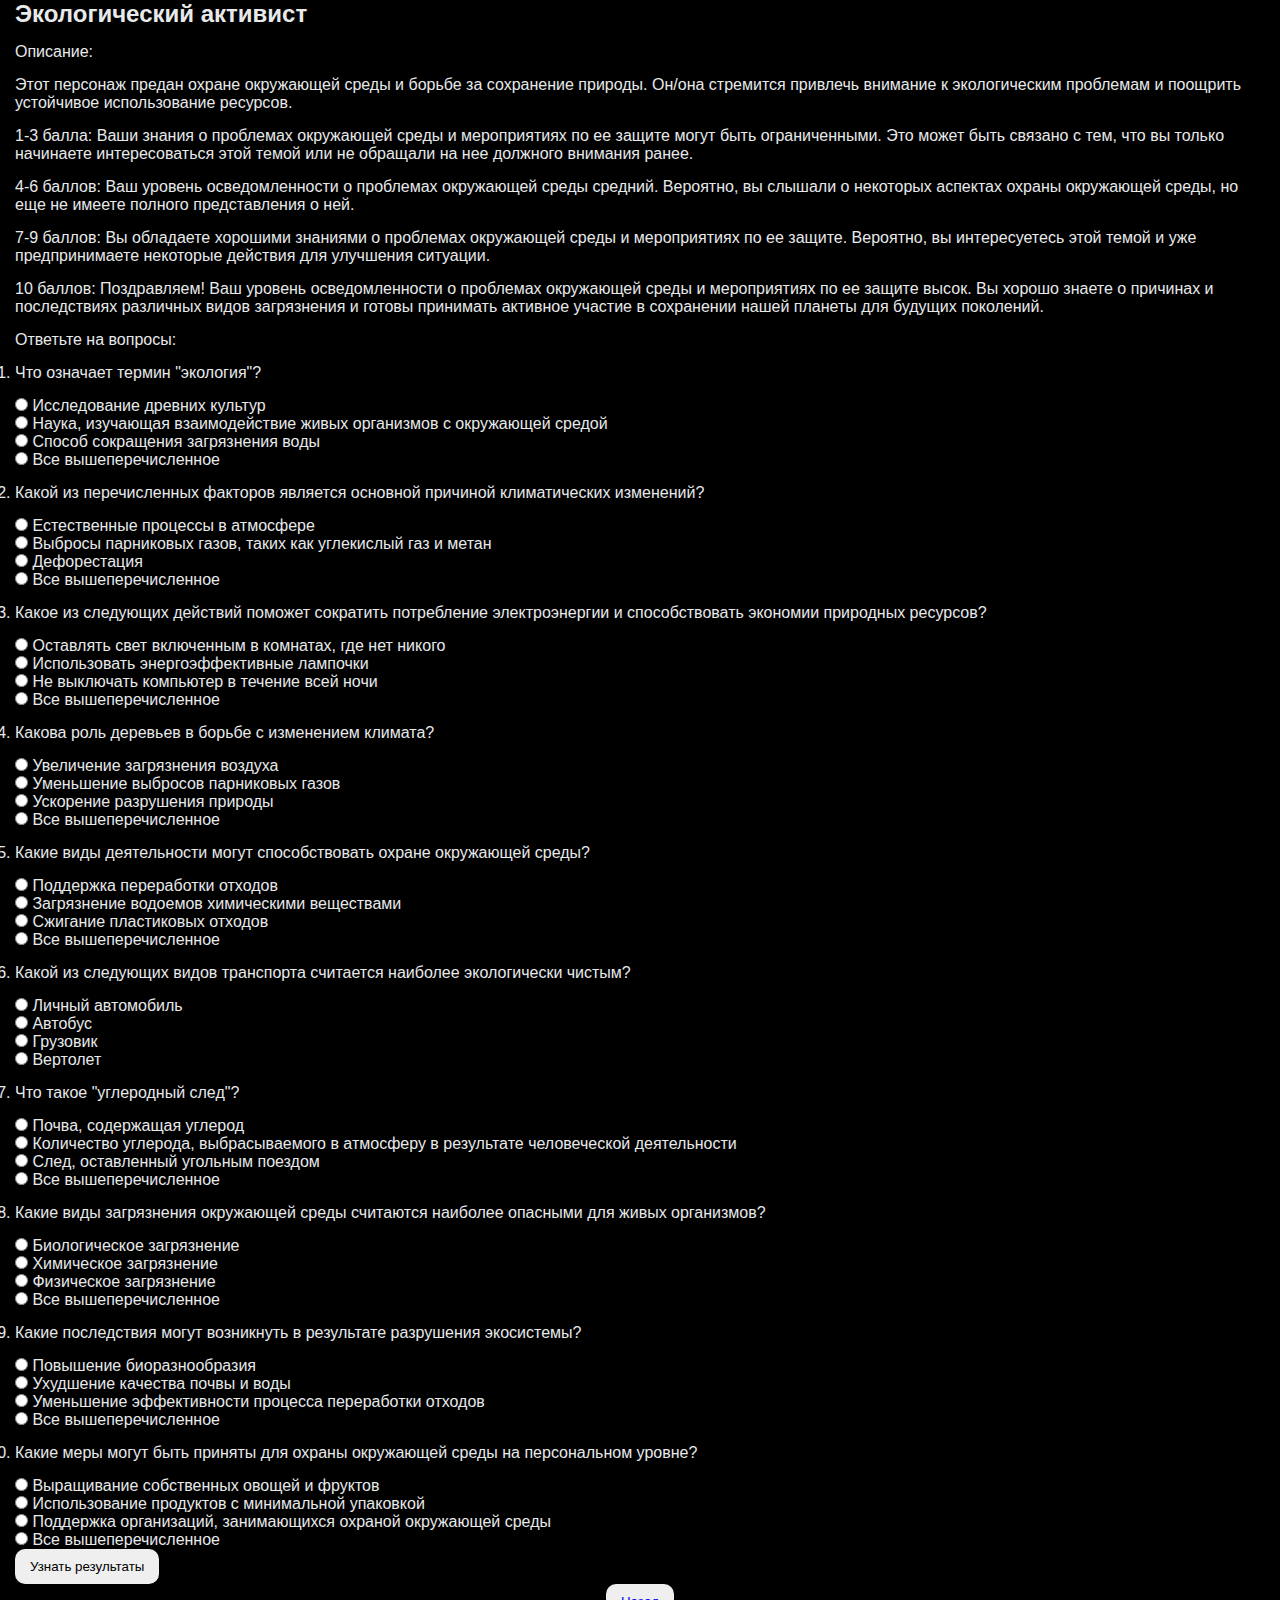
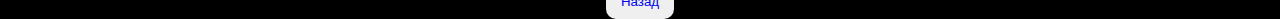
<file: Margo/pages/role3.html>
<body>
    <!DOCTYPE html>
    <html lang="en">

    <head>
        <meta charset="UTF-8">
        <meta http-equiv="X-UA-Compatible" content="IE=edge">
        <meta name="viewport" content="width=device-width, initial-scale=1.0">
        <title>Margo.by</title>
        <link rel="webicon" href="https://womanjour.ru/wp-content/uploads/2022/11/02-18-07-19-02.jpg">
        <link rel="stylesheet" href="../css/style.css">
    </head>

    <body class="main-section3">
        <section class="main-section main-section3">
            <div class="container">
                <div>
                    <div id="quiz-container">
                        <h2>Экологический активист</h2>
                        <p>Описание:</p>
                        <p> Этот персонаж предан охране окружающей среды и борьбе за сохранение природы. Он/она стремится привлечь внимание к экологическим проблемам и поощрить устойчивое использование ресурсов. </p>
                        
                        <p>1-3 балла: Ваши знания о проблемах окружающей среды и мероприятиях по ее защите могут быть ограниченными. Это может быть связано с тем, что вы только начинаете интересоваться этой темой или не обращали на нее должного внимания ранее. </p>
                        <p>4-6 баллов: Ваш уровень осведомленности о проблемах окружающей среды средний. Вероятно, вы слышали о некоторых аспектах охраны окружающей среды, но еще не имеете полного представления о ней. 
                        </p>
                        <p>7-9 баллов: Вы обладаете хорошими знаниями о проблемах окружающей среды и мероприятиях по ее защите. Вероятно, вы интересуетесь этой темой и уже предпринимаете некоторые действия для улучшения ситуации.</p>
                        <p>10 баллов: Поздравляем! Ваш уровень осведомленности о проблемах окружающей среды и мероприятиях по ее защите высок. Вы хорошо знаете о причинах и последствиях различных видов загрязнения и готовы принимать активное участие в сохранении нашей планеты для будущих поколений.</p>

                        <p>Ответьте на вопросы:</p>
                        <form id="quiz-form">
                            <ol>
                                <li>
                                    <p>Что означает термин "экология"?</p>
                                    <label>
                                        <input type="radio" name="q1" value="a"> Исследование древних культур
                                    </label><br>
                                    <label>
                                        <input type="radio" name="q1" value="b"> Наука, изучающая взаимодействие живых организмов с окружающей средой
                                    </label><br>
                                    <label>
                                        <input type="radio" name="q1" value="c"> Способ сокращения загрязнения воды
                                    </label><br>
                                    <label>
                                        <input type="radio" name="q1" value="d"> Все вышеперечисленное
                                    </label>
                                </li>
                                <li>
                                    <p>Какой из перечисленных факторов является основной причиной климатических изменений?</p>
                                    <label>
                                        <input type="radio" name="q2" value="a"> Естественные процессы в атмосфере
                                    </label><br>
                                    <label>
                                        <input type="radio" name="q2" value="b"> Выбросы парниковых газов, таких как углекислый газ и метан
                                    </label><br>
                                    <label>
                                        <input type="radio" name="q2" value="c"> Дефорестация
                                    </label><br>
                                    <label>
                                        <input type="radio" name="q2" value="d"> Все вышеперечисленное
                                    </label>
                                </li>
                                <li>
                                    <p>Какое из следующих действий поможет сократить потребление электроэнергии и способствовать экономии природных ресурсов?</p>
                                    <label>
                                        <input type="radio" name="q3" value="a"> Оставлять свет включенным в комнатах, где нет никого
                                    </label><br>
                                    <label>
                                        <input type="radio" name="q3" value="b"> Использовать энергоэффективные лампочки
                                    </label><br>
                                    <label>
                                        <input type="radio" name="q3" value="c"> Не выключать компьютер в течение всей ночи
                                    </label><br>
                                    <label>
                                        <input type="radio" name="q3" value="d"> Все вышеперечисленное
                                    </label>
                                </li>
                                <li>
                                    <p>Какова роль деревьев в борьбе с изменением климата?</p>
                                    <label>
                                        <input type="radio" name="q4" value="a"> Увеличение загрязнения воздуха
                                    </label><br>
                                    <label>
                                        <input type="radio" name="q4" value="b"> Уменьшение выбросов парниковых газов
                                    </label><br>
                                    <label>
                                        <input type="radio" name="q4" value="c"> Ускорение разрушения природы
                                    </label><br>
                                    <label>
                                        <input type="radio" name="q4" value="d"> Все вышеперечисленное
                                    </label>
                                </li>
                                <li>
                                    <p>Какие виды деятельности могут способствовать охране окружающей среды?</p>
                                    <label>
                                        <input type="radio" name="q5" value="a"> Поддержка переработки отходов
                                    </label><br>
                                    <label>
                                        <input type="radio" name="q5" value="b"> Загрязнение водоемов химическими веществами
                                    </label><br>
                                    <label>
                                        <input type="radio" name="q5" value="c"> Сжигание пластиковых отходов
                                    </label><br>
                                    <label>
                                        <input type="radio" name="q5" value="d"> Все вышеперечисленное
                                    </label>
                                </li>
                                <li>
                                    <p>Какой из следующих видов транспорта считается наиболее экологически чистым?</p>
                                    <label>
                                        <input type="radio" name="q5" value="a"> Личный автомобиль
                                    </label><br>
                                    <label>
                                        <input type="radio" name="q5" value="b"> Автобус
                                    </label><br>
                                    <label>
                                        <input type="radio" name="q5" value="c"> Грузовик
                                    </label><br>
                                    <label>
                                        <input type="radio" name="q5" value="d"> Вертолет
                                    </label>
                                </li>
                                <li>
                                    <p>Что такое "углеродный след"?</p>
                                    <label>
                                        <input type="radio" name="q5" value="a"> Почва, содержащая углерод
                                    </label><br>
                                    <label>
                                        <input type="radio" name="q5" value="b"> Количество углерода, выбрасываемого в атмосферу в результате человеческой деятельности
                                    </label><br>
                                    <label>
                                        <input type="radio" name="q5" value="c">  След, оставленный угольным поездом
                                    </label><br>
                                    <label>
                                        <input type="radio" name="q5" value="d"> Все вышеперечисленное
                                    </label>
                                </li>
                                <li>
                                    <p>Какие виды загрязнения окружающей среды считаются наиболее опасными для живых организмов?</p>
                                    <label>
                                        <input type="radio" name="q5" value="a"> Биологическое загрязнение
                                    </label><br>
                                    <label>
                                        <input type="radio" name="q5" value="b"> Химическое загрязнение
                                    </label><br>
                                    <label>
                                        <input type="radio" name="q5" value="c"> Физическое загрязнение
                                    </label><br>
                                    <label>
                                        <input type="radio" name="q5" value="d"> Все вышеперечисленное
                                    </label>
                                </li>

                
                                <li>
                                    <p>Какие последствия могут возникнуть в результате разрушения экосистемы? </p>
                                    <label>
                                        <input type="radio" name="q5" value="a"> Повышение биоразнообразия
                                    </label><br>
                                    <label>
                                        <input type="radio" name="q5" value="b"> Ухудшение качества почвы и воды
                                    </label><br>
                                    <label>
                                        <input type="radio" name="q5" value="c"> Уменьшение эффективности процесса переработки отходов
                                    </label><br>
                                    <label>
                                        <input type="radio" name="q5" value="d"> Все вышеперечисленное
                                    </label>
                                </li>
                                <li>
                                    <p>Какие меры могут быть приняты для охраны окружающей среды на персональном уровне?</p>
                                    <label>
                                        <input type="radio" name="q5" value="a"> Выращивание собственных овощей и фруктов
                                    </label><br>
                                    <label>
                                        <input type="radio" name="q5" value="b"> Использование продуктов с минимальной упаковкой
                                    </label><br>
                                    <label>
                                        <input type="radio" name="q5" value="c"> Поддержка организаций, занимающихся охраной окружающей среды
                                    </label><br>
                                    <label>
                                        <input type="radio" name="q5" value="d"> Все вышеперечисленное
                                    </label>
                                </li>
                                
                                <!-- Add more questions here -->
                            </ol>
                            <button type="button" onclick="showResults()">Узнать результаты</button>
                        </form>
                    </div>
                
                    <div id="results-container" style="display: none;">
                        <h2>Результаты теста</h2>
                        <div id="score"></div>
                        <div id="correct-answers"></div>
                    </div>
                
                    <script>
                        function showResults() {
                            var questions = document.querySelectorAll('form#quiz-form input[type="radio"]:checked');
                            var userAnswers = [];
                            var score = 0;
                            var correctAnswers = [
                                "b", // Наука, изучающая взаимодействие живых организмов с окружающей средой
                                "b", // Выбросы парниковых газов, таких как углекислый газ и метан
                                "b", // Использовать энергоэффективные лампочки
                                "b", // Уменьшение выбросов парниковых газов
                                "a", // Поддержка переработки отходов
                                // Add more correct answers here
                                "b", // Автобус
                                "b", // Количество углерода, выбрасываемого в атмосферу в результате человеческой деятельности
                                "b", // Химическое загрязнение
                                "b", // Ухудшение качества почвы и воды
                                "c", // Все вышеперечисленное
                            ];
                
                            // Get user answers and calculate score
                            questions.forEach(function (question) {
                                userAnswers.push(question.value);
                            });
                
                            userAnswers.forEach(function (answer, index) {
                                if (answer === correctAnswers[index]) {
                                    score++;
                                }
                            });
                
                            // Show results
                            document.getElementById('score').textContent = 'Вы ответили правильно на ' + score + ' из ' + correctAnswers.length + ' вопросов.';
                            var correctAnswersHtml = '<p>Правильные ответы:</p><ol>';

                            correctAnswers.forEach(function (answer, index) {
                                var questionNumber = index + 1;
                                var questionText = '';
                                if (questionNumber === 1) {
                                    questionText = 'Что означает термин "экология"?';
                                } else if (questionNumber === 2) {
                                    questionText = 'Какой из перечисленных факторов является основной причиной климатических изменений?';
                                } else if (questionNumber === 3) {
                                    questionText = 'Какое из следующих действий поможет сократить потребление электроэнергии и способствовать экономии природных ресурсов?';
                                } else if (questionNumber === 4) {
                                    questionText = 'Какова роль деревьев в борьбе с изменением климата?';
                                } else if (questionNumber === 5) {
                                    questionText = 'Какие виды деятельности могут способствовать охране окружающей среды?';
                                } else if (questionNumber === 6) {
                                    questionText = 'Какой из следующих видов транспорта считается наиболее экологически чистым?';
                                } else if (questionNumber === 7) {
                                    questionText = 'Что такое "углеродный след"?';
                                } else if (questionNumber === 8) {
                                    questionText = 'Какие виды загрязнения окружающей среды считаются наиболее опасными для живых организмов?'
                                } else if (questionNumber === 9) {
                                    questionText = 'Какие последствия могут возникнуть в результате разрушения экосистемы?';
                                } else if (questionNumber === 10) {
                                    questionText = 'Какие меры могут быть приняты для охраны окружающей среды на персональном уровне?';
                                }
                
                                // Add more question texts here
                
                                correctAnswersHtml += '<li><strong>' + questionText + '</strong>: ';
                                if (answer === 'a') {
                                    correctAnswersHtml += 'Наука, изучающая взаимодействие живых организмов с окружающей средой';
                                } else if (answer === 'b') {
                                    correctAnswersHtml += 'Выбросы парниковых газов, таких как углекислый газ и метан';
                                } else if (answer === 'c') {
                                    correctAnswersHtml += 'Использовать энергоэффективные лампочки';
                                } else if (answer === 'd') {
                                    correctAnswersHtml += 'Поддержка переработки отходов';
                                } else if (answer === 'e') {
                                    correctAnswersHtml += 'Все вышеперечисленное';
                                } else if (answer === 'f') {
                                    correctAnswersHtml += '';
                                }
                                // Add more correct answer texts here
                
                                correctAnswersHtml += '</li>';
                            });
                            correctAnswersHtml += '</ol>';
                            document.getElementById('correct-answers').innerHTML = correctAnswersHtml;
                
                            // Hide quiz container and show results container
                            document.getElementById('quiz-container').style.display = 'none';
                            document.getElementById('results-container').style.display = 'block';
                        }
                    </script>
                </div>
                <div class="dividos">
                    <button class="button">
                        <a href="../index.html">Назад</a>
                    </button>
                </div>
        </section>



    </body>

    </html>
</body>

</html>
</file>
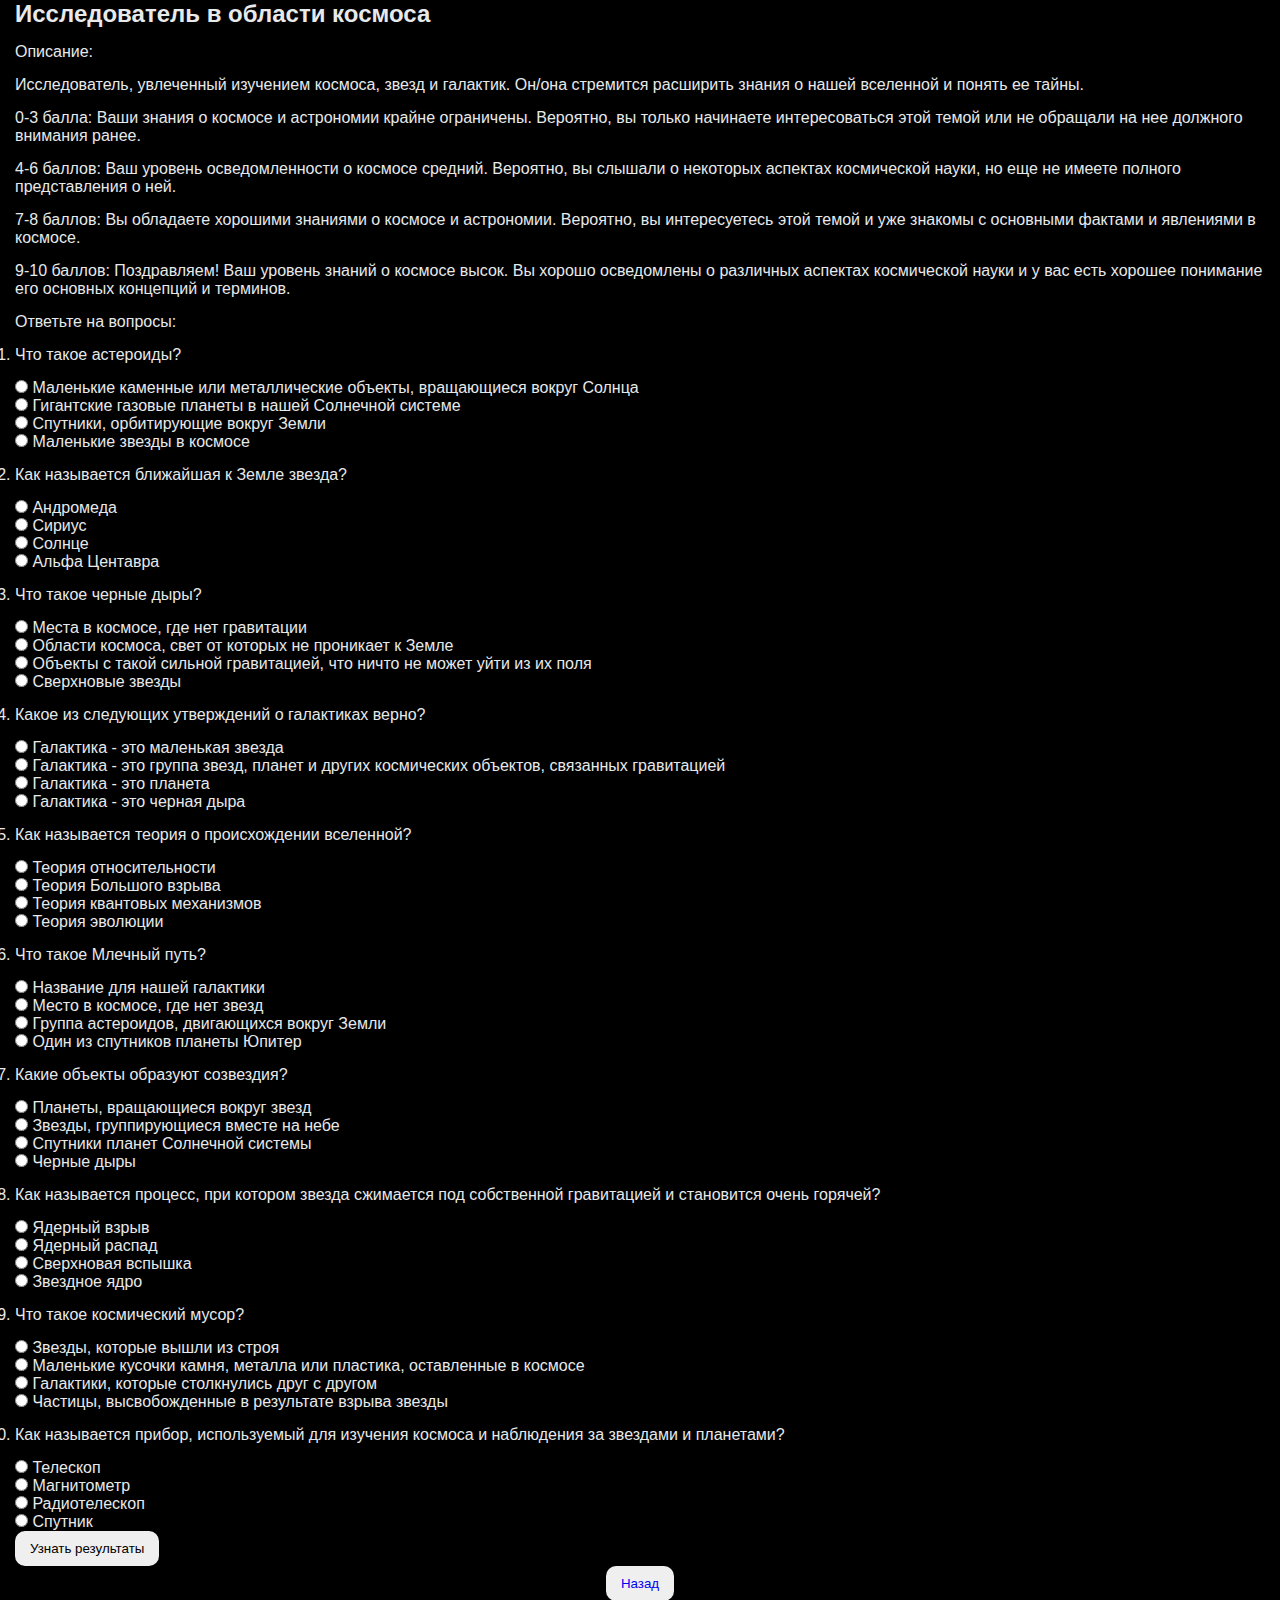
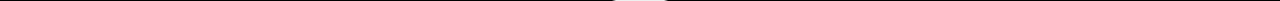
<file: Margo/pages/role4.html>
<body>
    <!DOCTYPE html>
    <html lang="en">

    <head>
        <meta charset="UTF-8">
        <meta http-equiv="X-UA-Compatible" content="IE=edge">
        <meta name="viewport" content="width=device-width, initial-scale=1.0">
        <title>Margo.by</title>
        <link rel="webicon" href="https://womanjour.ru/wp-content/uploads/2022/11/02-18-07-19-02.jpg">
        <link rel="stylesheet" href="../css/style.css">
    </head>

    <body class="main-section3">
        <section class="main-section main-section3">
            <div class="container">
                <div>
                    <div id="quiz-container">
                        <h2>Исследователь в области космоса</h2>
                        <p>Описание:</p>
                        <p> Исследователь, увлеченный изучением космоса, звезд и галактик. Он/она стремится расширить знания о нашей вселенной и понять ее тайны. </p>
                        
                        <p>0-3 балла: Ваши знания о космосе и астрономии крайне ограничены. Вероятно, вы только начинаете интересоваться этой темой или не обращали на нее должного внимания ранее. </p>
                        <p>4-6 баллов: Ваш уровень осведомленности о космосе средний. Вероятно, вы слышали о некоторых аспектах космической науки, но еще не имеете полного представления о ней. 
                        </p>
                        <p>7-8 баллов: Вы обладаете хорошими знаниями о космосе и астрономии. Вероятно, вы интересуетесь этой темой и уже знакомы с основными фактами и явлениями в космосе.</p>
                        <p>9-10 баллов: Поздравляем! Ваш уровень знаний о космосе высок. Вы хорошо осведомлены о различных аспектах космической науки и у вас есть хорошее понимание его основных концепций и терминов.</p>

                        <p>Ответьте на вопросы:</p>
                        <form id="quiz-form">
                            <ol>
                                <li>
                                    <p>Что такое астероиды?</p>
                                    <label>
                                        <input type="radio" name="q1" value="a"> Маленькие каменные или металлические объекты, вращающиеся вокруг Солнца
                                    </label><br>
                                    <label>
                                        <input type="radio" name="q1" value="b"> Гигантские газовые планеты в нашей Солнечной системе
                                    </label><br>
                                    <label>
                                        <input type="radio" name="q1" value="c"> Спутники, орбитирующие вокруг Земли
                                    </label><br>
                                    <label>
                                        <input type="radio" name="q1" value="d"> Маленькие звезды в космосе
                                    </label>
                                </li>
                                <li>
                                    <p>Как называется ближайшая к Земле звезда?</p>
                                    <label>
                                        <input type="radio" name="q2" value="a"> Андромеда
                                    </label><br>
                                    <label>
                                        <input type="radio" name="q2" value="b"> Сириус
                                    </label><br>
                                    <label>
                                        <input type="radio" name="q2" value="c"> Солнце
                                    </label><br>
                                    <label>
                                        <input type="radio" name="q2" value="d"> Альфа Центавра
                                    </label>
                                </li>
                                <li>
                                    <p>Что такое черные дыры?</p>
                                    <label>
                                        <input type="radio" name="q3" value="a"> Места в космосе, где нет гравитации
                                    </label><br>
                                    <label>
                                        <input type="radio" name="q3" value="b"> Области космоса, свет от которых не проникает к Земле
                                    </label><br>
                                    <label>
                                        <input type="radio" name="q3" value="c"> Объекты с такой сильной гравитацией, что ничто не может уйти из их поля
                                    </label><br>
                                    <label>
                                        <input type="radio" name="q3" value="d"> Сверхновые звезды
                                    </label>
                                </li>
                                <li>
                                    <p>Какое из следующих утверждений о галактиках верно?</p>
                                    <label>
                                        <input type="radio" name="q4" value="a"> Галактика - это маленькая звезда
                                    </label><br>
                                    <label>
                                        <input type="radio" name="q4" value="b"> Галактика - это группа звезд, планет и других космических объектов, связанных гравитацией
                                    </label><br>
                                    <label>
                                        <input type="radio" name="q4" value="c"> Галактика - это планета
                                    </label><br>
                                    <label>
                                        <input type="radio" name="q4" value="d"> Галактика - это черная дыра
                                    </label>
                                </li>
                                <li>
                                    <p>Как называется теория о происхождении вселенной?</p>
                                    <label>
                                        <input type="radio" name="q5" value="a"> Теория относительности
                                    </label><br>
                                    <label>
                                        <input type="radio" name="q5" value="b"> Теория Большого взрыва
                                    </label><br>
                                    <label>
                                        <input type="radio" name="q5" value="c"> Теория квантовых механизмов
                                    </label><br>
                                    <label>
                                        <input type="radio" name="q5" value="d"> Теория эволюции
                                    </label>
                                </li>
                                <li>
                                    <p>Что такое Млечный путь?</p>
                                    <label>
                                        <input type="radio" name="q5" value="a"> Название для нашей галактики
                                    </label><br>
                                    <label>
                                        <input type="radio" name="q5" value="b"> Место в космосе, где нет звезд
                                    </label><br>
                                    <label>
                                        <input type="radio" name="q5" value="c"> Группа астероидов, двигающихся вокруг Земли
                                    </label><br>
                                    <label>
                                        <input type="radio" name="q5" value="d"> Один из спутников планеты Юпитер
                                    </label>
                                </li>
                                <li>
                                    <p>Какие объекты образуют созвездия?</p>
                                    <label>
                                        <input type="radio" name="q5" value="a"> Планеты, вращающиеся вокруг звезд
                                    </label><br>
                                    <label>
                                        <input type="radio" name="q5" value="b"> Звезды, группирующиеся вместе на небе
                                    </label><br>
                                    <label>
                                        <input type="radio" name="q5" value="c"> Спутники планет Солнечной системы
                                    </label><br>
                                    <label>
                                        <input type="radio" name="q5" value="d"> Черные дыры
                                    </label>
                                </li>
                                <li>
                                    <p>Как называется процесс, при котором звезда сжимается под собственной гравитацией и становится очень горячей?</p>
                                    <label>
                                        <input type="radio" name="q5" value="a"> Ядерный взрыв
                                    </label><br>
                                    <label>
                                        <input type="radio" name="q5" value="b"> Ядерный распад
                                    </label><br>
                                    <label>
                                        <input type="radio" name="q5" value="c"> Сверхновая вспышка
                                    </label><br>
                                    <label>
                                        <input type="radio" name="q5" value="d"> Звездное ядро
                                    </label>
                                </li>

                
                                <li>
                                    <p>Что такое космический мусор?</p>
                                    <label>
                                        <input type="radio" name="q5" value="a"> Звезды, которые вышли из строя
                                    </label><br>
                                    <label>
                                        <input type="radio" name="q5" value="b"> Маленькие кусочки камня, металла или пластика, оставленные в космосе
                                    </label><br>
                                    <label>
                                        <input type="radio" name="q5" value="c"> Галактики, которые столкнулись друг с другом
                                    </label><br>
                                    <label>
                                        <input type="radio" name="q5" value="d"> Частицы, высвобожденные в результате взрыва звезды
                                    </label>
                                </li>
                                <li>
                                    <p>Как называется прибор, используемый для изучения космоса и наблюдения за звездами и планетами?</p>
                                    <label>
                                        <input type="radio" name="q5" value="a"> Телескоп
                                    </label><br>
                                    <label>
                                        <input type="radio" name="q5" value="b"> Магнитометр
                                    </label><br>
                                    <label>
                                        <input type="radio" name="q5" value="c"> Радиотелескоп
                                    </label><br>
                                    <label>
                                        <input type="radio" name="q5" value="d"> Спутник
                                    </label>
                                </li>
                                
                                <!-- Add more questions here -->
                            </ol>
                            <button type="button" onclick="showResults()">Узнать результаты</button>
                        </form>
                    </div>
                
                    <div id="results-container" style="display: none;">
                        <h2>Результаты теста</h2>
                        <div id="score"></div>
                        <div id="correct-answers"></div>
                    </div>
                
                    <script>
                        function showResults() {
                            var questions = document.querySelectorAll('form#quiz-form input[type="radio"]:checked');
                            var userAnswers = [];
                            var score = 0;
                            var correctAnswers = [
                                "a", // Маленькие каменные или металлические объекты, вращающиеся вокруг Солнца
                                "d", // Солнце
                                "d", // Объекты с такой сильной гравитацией, что ничто не может уйти из их поля
                                "b", // Галактика - это группа звезд, планет и других космических объектов, связанных гравитацией
                                "b", // Теория Большого взрыва
                                // Add more correct answers here
                                "a", // Название для нашей галактики
                                "b", // Звезды, группирующиеся вместе на небе
                                "d", // Сверхновая вспышка
                                "b", // Маленькие кусочки камня, металла или пластика, оставленные в космосе
                                "a", // Телескоп
                            ];
                
                            // Get user answers and calculate score
                            questions.forEach(function (question) {
                                userAnswers.push(question.value);
                            });
                
                            userAnswers.forEach(function (answer, index) {
                                if (answer === correctAnswers[index]) {
                                    score++;
                                }
                            });
                
                            // Show results
                            document.getElementById('score').textContent = 'Вы ответили правильно на ' + score + ' из ' + correctAnswers.length + ' вопросов.';
                            var correctAnswersHtml = '<p>Правильные ответы:</p><ol>';

                            correctAnswers.forEach(function (answer, index) {
                                var questionNumber = index + 1;
                                var questionText = '';
                                if (questionNumber === 1) {
                                    questionText = 'Что такое астероиды?';
                                } else if (questionNumber === 2) {
                                    questionText = 'Как называется ближайшая к Земле звезда?';
                                } else if (questionNumber === 3) {
                                    questionText = 'Что такое черные дыры?';
                                } else if (questionNumber === 4) {
                                    questionText = 'Какое из следующих утверждений о галактиках верно?';
                                } else if (questionNumber === 5) {
                                    questionText = 'Как называется теория о происхождении вселенной?';
                                } else if (questionNumber === 6) {
                                    questionText = 'Что такое Млечный путь?';
                                } else if (questionNumber === 7) {
                                    questionText = 'Какие объекты образуют созвездия?';
                                } else if (questionNumber === 8) {
                                    questionText = 'Как называется процесс, при котором звезда сжимается под собственной гравитацией и становится очень горячей?'
                                } else if (questionNumber === 9) {
                                    questionText = 'Что такое космический мусор?';
                                } else if (questionNumber === 10) {
                                    questionText = 'Как называется прибор, используемый для изучения космоса и наблюдения за звездами и планетами?';
                                }
                
                                // Add more question texts here
                
                                correctAnswersHtml += '<li><strong>' + questionText + '</strong>: ';
                                if (answer === 'a') {
                                    correctAnswersHtml += 'Маленькие каменные или металлические объекты, вращающиеся вокруг Солнца';
                                } else if (answer === 'b') {
                                    correctAnswersHtml += 'Солнце';
                                } else if (answer === 'c') {
                                    correctAnswersHtml += 'Объекты с такой сильной гравитацией, что ничто не может уйти из их поля';
                                } else if (answer === 'd') {
                                    correctAnswersHtml += 'Галактика - это группа звезд, планет и других космических объектов, связанных гравитацией';
                                } else if (answer === 'e') {
                                    correctAnswersHtml += 'Теория Большого взрыва';
                                } else if (answer === 'f') {
                                    correctAnswersHtml += '';
                                }
                                // Add more correct answer texts here
                
                                correctAnswersHtml += '</li>';
                            });
                            correctAnswersHtml += '</ol>';
                            document.getElementById('correct-answers').innerHTML = correctAnswersHtml;
                
                            // Hide quiz container and show results container
                            document.getElementById('quiz-container').style.display = 'none';
                            document.getElementById('results-container').style.display = 'block';
                        }
                    </script>
                </div>
                <div class="dividos">
                    <button class="button">
                        <a href="../index.html">Назад</a>
                    </button>
                </div>
        </section>



    </body>

    </html>
</body>

</html>
</file>
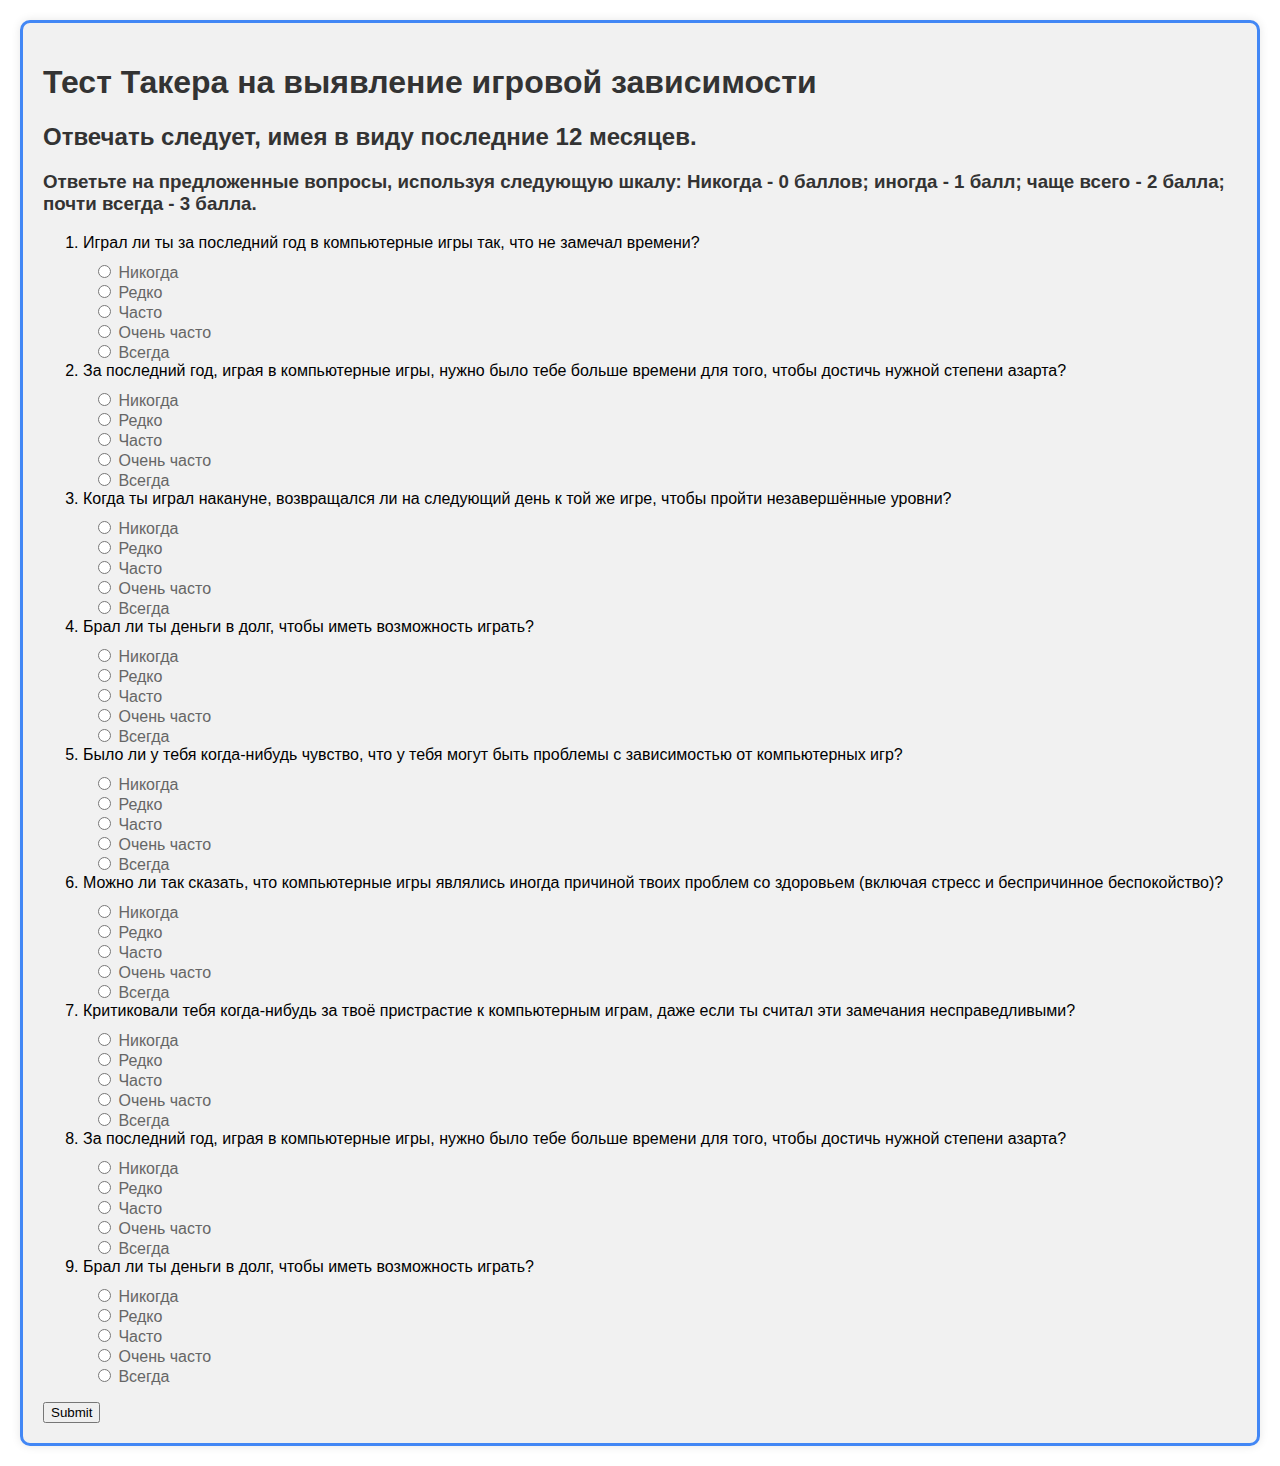
<file: Margo/pages/test1.html>
<!DOCTYPE html>
<html lang="en">
<head>
    <meta charset="UTF-8">
    <meta name="viewport" content="width=device-width, initial-scale=1.0">
    <title>Margo.by</title>
</head>
<body>
  
    <form class="window-frame" id="gamingAddictionForm">
        <h1>Тест Такера на выявление игровой зависимости
        </h1>
        <h2>Отвечать следует, имея в виду последние 12 месяцев.
        </h2>
        <h3>Ответьте на предложенные вопросы, используя следующую шкалу: Никогда - 0 баллов; иногда - 1 балл; чаще всего - 2
            балла; почти всегда - 3 балла.
        </h3>
        <ol>
            <li>Играл ли ты за последний год в компьютерные игры так, что не замечал времени?</li>
            <label><input type="radio" name="q1" value="0"> Никогда</label><br>
            <label><input type="radio" name="q1" value="1"> Редко</label><br>
            <label><input type="radio" name="q1" value="2"> Часто</label><br>
            <label><input type="radio" name="q1" value="3"> Очень часто</label><br>
            <label><input type="radio" name="q1" value="4"> Всегда</label><br>

            <li>За последний год, играя в компьютерные игры, нужно было тебе больше времени для того, чтобы достичь нужной степени азарта?</li>
            <label><input type="radio" name="q2" value="0"> Никогда</label><br>
            <label><input type="radio" name="q2" value="1"> Редко</label><br>
            <label><input type="radio" name="q2" value="2"> Часто</label><br>
            <label><input type="radio" name="q2" value="3"> Очень часто</label><br>
            <label><input type="radio" name="q2" value="4"> Всегда</label><br>

            <li>Когда ты играл накануне, возвращался ли на следующий день к той же игре, чтобы пройти незавершённые уровни?</li>
            <label><input type="radio" name="q3" value="0"> Никогда</label><br>
            <label><input type="radio" name="q3" value="1"> Редко</label><br>
            <label><input type="radio" name="q3" value="2"> Часто</label><br>
            <label><input type="radio" name="q3" value="3"> Очень часто</label><br>
            <label><input type="radio" name="q3" value="4"> Всегда</label><br>

            <li>Брал ли ты деньги в долг, чтобы иметь возможность играть?</li>
            <label><input type="radio" name="q4" value="0"> Никогда</label><br>
            <label><input type="radio" name="q4" value="1"> Редко</label><br>
            <label><input type="radio" name="q4" value="2"> Часто</label><br>
            <label><input type="radio" name="q4" value="3"> Очень часто</label><br>
            <label><input type="radio" name="q4" value="4"> Всегда</label><br>

            <li>Было ли у тебя когда-нибудь чувство, что у тебя могут быть проблемы с зависимостью от компьютерных игр?</li>
            <label><input type="radio" name="q5" value="0"> Никогда</label><br>
            <label><input type="radio" name="q5" value="1"> Редко</label><br>
            <label><input type="radio" name="q5" value="2"> Часто</label><br>
            <label><input type="radio" name="q5" value="3"> Очень часто</label><br>
            <label><input type="radio" name="q5" value="4"> Всегда</label><br>

            <li>Можно ли так сказать, что компьютерные игры являлись иногда причиной твоих проблем со здоровьем (включая стресс и беспричинное беспокойство)?</li>
            <label><input type="radio" name="q6" value="0"> Никогда</label><br>
            <label><input type="radio" name="q6" value="1"> Редко</label><br>
            <label><input type="radio" name="q6" value="2"> Часто</label><br>
            <label><input type="radio" name="q6" value="3"> Очень часто</label><br>
            <label><input type="radio" name="q6" value="4"> Всегда</label><br>

            <li>Критиковали тебя когда-нибудь за твоё пристрастие к компьютерным играм, даже если ты считал эти замечания несправедливыми?</li>
            <label><input type="radio" name="q7" value="0"> Никогда</label><br>
            <label><input type="radio" name="q7" value="1"> Редко</label><br>
            <label><input type="radio" name="q7" value="2"> Часто</label><br>
            <label><input type="radio" name="q7" value="3"> Очень часто</label><br>
            <label><input type="radio" name="q7" value="4"> Всегда</label><br>

            <li>За последний год, играя в компьютерные игры, нужно было тебе больше времени для того, чтобы достичь нужной степени азарта?</li>
            <label><input type="radio" name="q2" value="0"> Никогда</label><br>
            <label><input type="radio" name="q2" value="1"> Редко</label><br>
            <label><input type="radio" name="q2" value="2"> Часто</label><br>
            <label><input type="radio" name="q2" value="3"> Очень часто</label><br>
            <label><input type="radio" name="q2" value="4"> Всегда</label><br>

            <li>Брал ли ты деньги в долг, чтобы иметь возможность играть?</li>
            <label><input type="radio" name="q3" value="0"> Никогда</label><br>
            <label><input type="radio" name="q3" value="1"> Редко</label><br>
            <label><input type="radio" name="q3" value="2"> Часто</label><br>
            <label><input type="radio" name="q3" value="3"> Очень часто</label><br>
            <label><input type="radio" name="q3" value="4"> Всегда</label><br>

        </ol>
        <input type="submit" value="Submit">
    </form>

    <style>
        body {
            font-family: Arial, sans-serif;
            margin: 20px;
            animation: fadeIn 1s ease-in-out;
        }
        .window-frame {
            border: 3px solid #4287f5;
            border-radius: 10px;
            padding: 20px;
            margin-bottom: 20px;
            box-shadow: 0 0 10px rgba(0, 0, 0, 0.1);
            background-color: #f1f1f1;
        }
        h2,h3,h1 {
            color: #333;
            animation: slideInLeft 1s ease-in-out;
        }
        ul {
            list-style-type: none;
            padding: 0;
        }
        li {
            margin-bottom: 10px;
            animation: slideInRight 1s ease-in-out;
        }
        label {
            margin-left: 10px;
            color: #666;
        }

        @keyframes fadeIn {
            from {
                opacity: 0;
            }
            to {
                opacity: 1;
            }
        }

        @keyframes slideInLeft {
            from {
                transform: translateX(-50px);
            }
            to {
                transform: translateX(0);
            }
        }

        @keyframes slideInRight {
            from {
                transform: translateX(50px);
            }
            to {
                transform: translateX(0);
            }
        }
    </style>

    <script>
        document.getElementById('gamingAddictionForm').addEventListener('submit', function(event) {
            event.preventDefault();
            const form = event.target;
            const formData = new FormData(form);
            let totalScore = 0;
            for (const [question, answer] of formData.entries()) {
                totalScore += parseInt(answer);
            }
            alert('Ваша общая оценка зависимости от компьютерных игр: ' + totalScore);
            // Здесь вы можете добавить логику обработки результатов теста
        });
    </script>
</body>
</html>
</file>
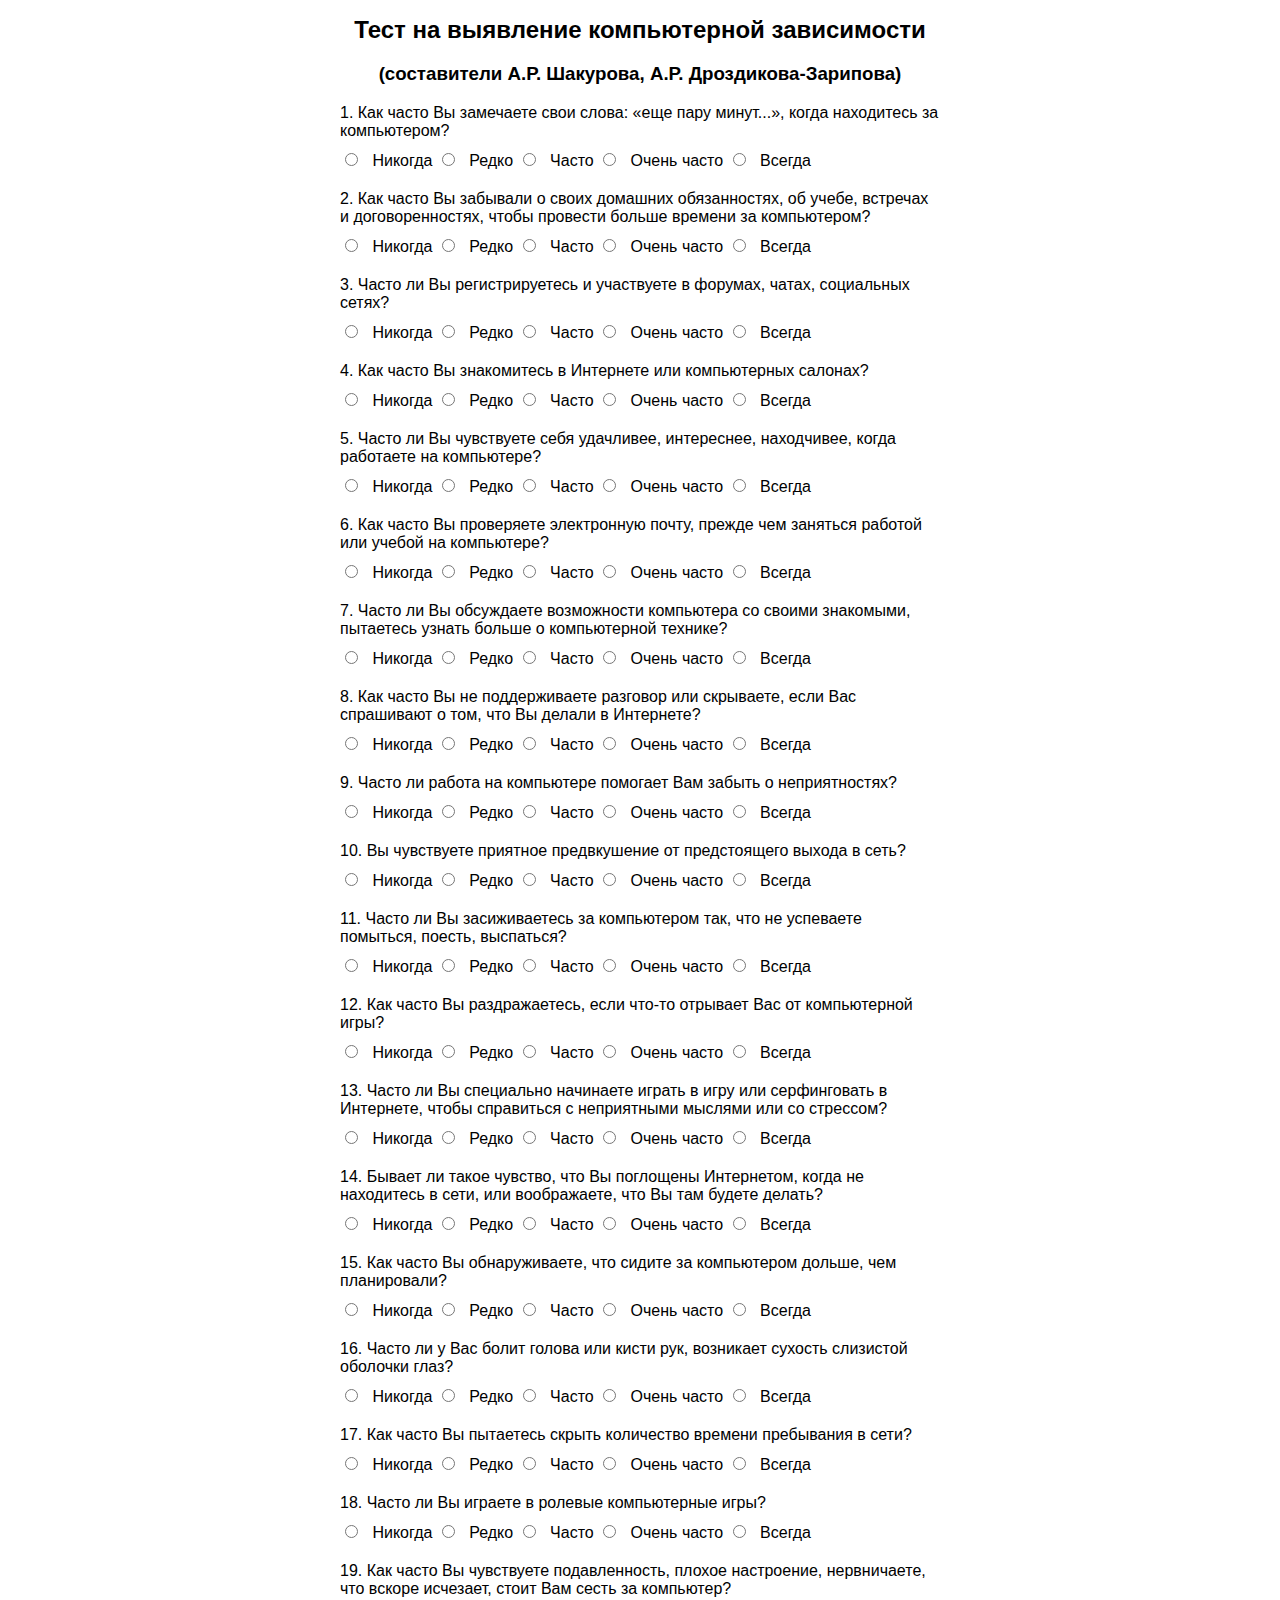
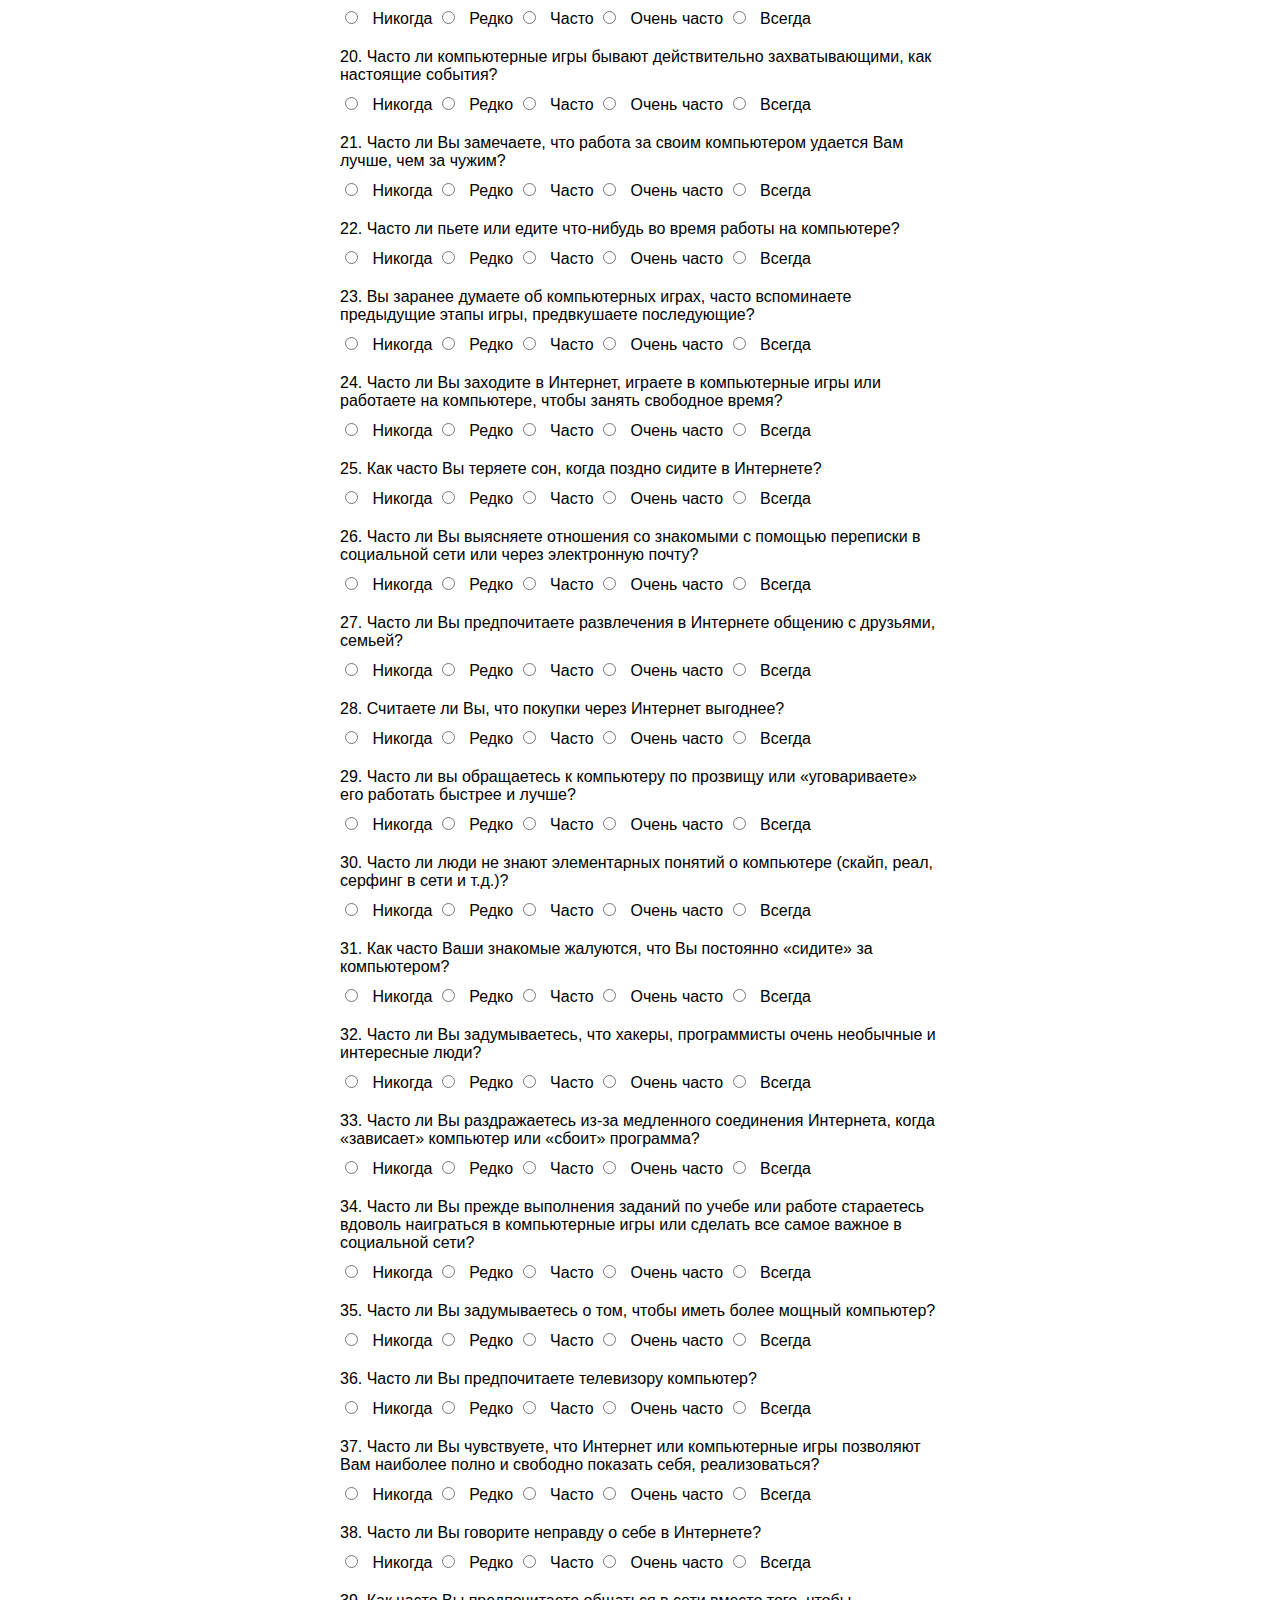
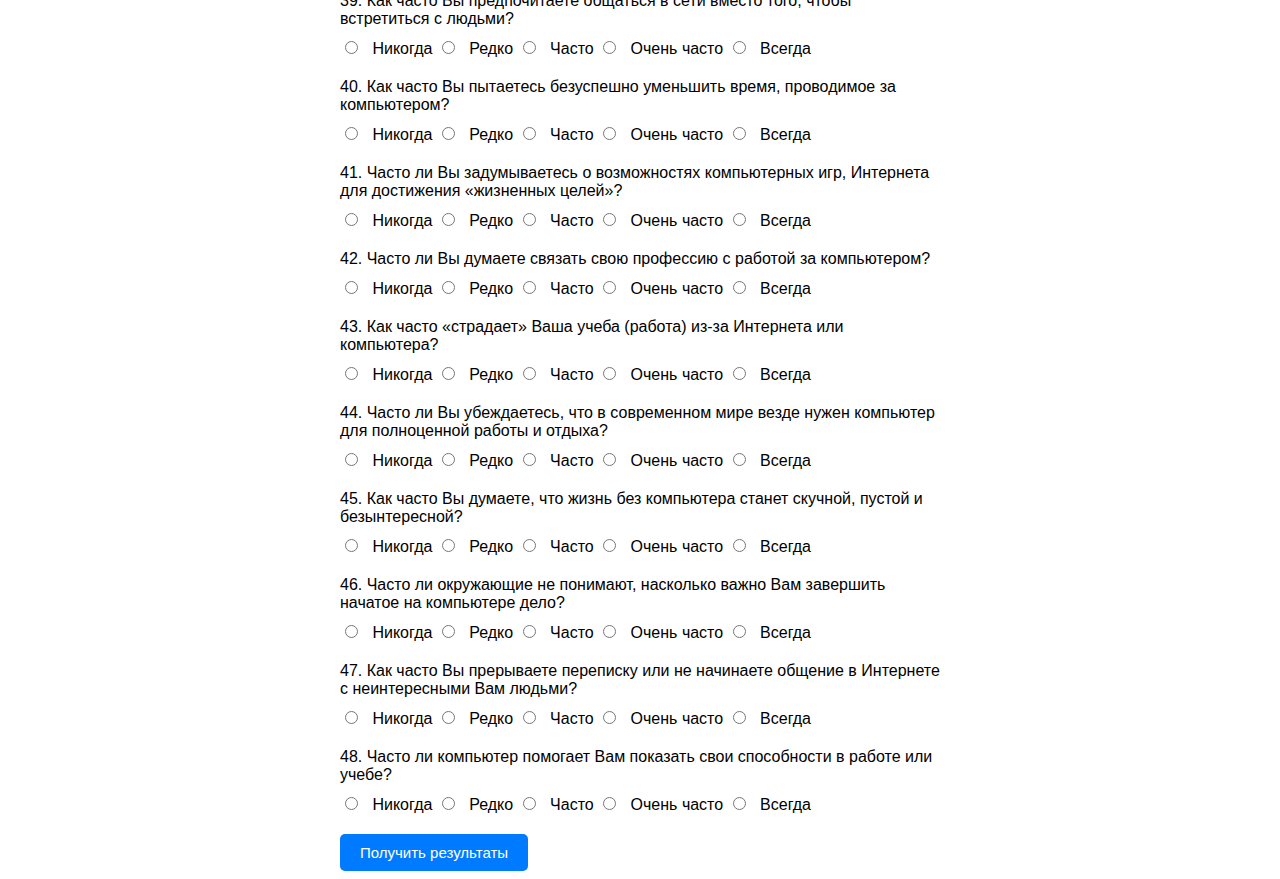
<file: Margo/pages/test2.html>
<!DOCTYPE html>
<html lang="en">

<head>
    <meta charset="UTF-8">
    <meta name="viewport" content="width=device-width, initial-scale=1.0">
    <title>Тест на выявление компьютерной зависимости</title>
    <style>
        body {
            font-family: Arial, sans-serif;
        }

        h1 {
            font-size: 24px;
            text-align: center;
        }

        h3 {
            text-align: center
        }

        form {
            max-width: 600px;
            margin: 0 auto;
        }

        ol {
            list-style-type: none;
            padding: 0;
        }

        li {
            margin-bottom: 20px;
        }

        label {
            display: block;
            margin-bottom: 10px;
        }

        input[type="radio"] {
            margin-right: 10px;
        }

        button {
            padding: 10px 20px;
            background-color: #007bff;
            color: #fff;
            border: none;
            border-radius: 5px;
            cursor: pointer;
            font-size: 15px;
        }

        button:hover {
            background-color: #0056b3;
        }
    </style>
</head>

<body>

    <h1>Тест на выявление компьютерной зависимости</h1>
    <h3>(составители А.Р. Шакурова, А.Р. Дроздикова-Зарипова)
    </h3>
    <form id="computerAddictionTest">
        <ol>
            <li>
                <label for="question1">1. Как часто Вы замечаете свои слова: «еще пару минут...», когда находитесь за
                    компьютером?</label>
                <input type="radio" name="question1" value="0"> Никогда
                <input type="radio" name="question1" value="1"> Редко
                <input type="radio" name="question1" value="2"> Часто
                <input type="radio" name="question1" value="3"> Очень часто
                <input type="radio" name="question1" value="4"> Всегда
            </li>
            <li>
                <label for="question2">2. Как часто Вы забывали о своих домашних обязанностях, об учебе, встречах и
                    договоренностях, чтобы провести больше времени за компьютером?</label>
                <input type="radio" name="question2" value="0"> Никогда
                <input type="radio" name="question2" value="1"> Редко
                <input type="radio" name="question2" value="2"> Часто
                <input type="radio" name="question2" value="3"> Очень часто
                <input type="radio" name="question2" value="4"> Всегда
            </li>
            <li>
                <label for="question3">3. Часто ли Вы регистрируетесь и участвуете в форумах, чатах, социальных
                    сетях?</label>
                <input type="radio" name="question3" value="0"> Никогда
                <input type="radio" name="question3" value="1"> Редко
                <input type="radio" name="question3" value="2"> Часто
                <input type="radio" name="question3" value="3"> Очень часто
                <input type="radio" name="question3" value="4"> Всегда
            </li>
            <li>
                <label for="question4">4. Как часто Вы знакомитесь в Интернете или компьютерных салонах?</label>
                <input type="radio" name="question4" value="0"> Никогда
                <input type="radio" name="question4" value="1"> Редко
                <input type="radio" name="question4" value="2"> Часто
                <input type="radio" name="question4" value="3"> Очень часто
                <input type="radio" name="question4" value="4"> Всегда
            </li>
            <li>
                <label for="question5">5. Часто ли Вы чувствуете себя удачливее, интереснее, находчивее, когда работаете
                    на компьютере?</label>
                <input type="radio" name="question5" value="0"> Никогда
                <input type="radio" name="question5" value="1"> Редко
                <input type="radio" name="question5" value="2"> Часто
                <input type="radio" name="question5" value="3"> Очень часто
                <input type="radio" name="question5" value="4"> Всегда
            </li>
            <li>
                <label for="question6">6. Как часто Вы проверяете электронную почту, прежде чем заняться работой или
                    учебой на компьютере?</label>
                <input type="radio" name="question6" value="0"> Никогда
                <input type="radio" name="question6" value="1"> Редко
                <input type="radio" name="question6" value="2"> Часто
                <input type="radio" name="question6" value="3"> Очень часто
                <input type="radio" name="question6" value="4"> Всегда
            </li>
            <li>
                <label for="question7">7. Часто ли Вы обсуждаете возможности компьютера со своими знакомыми, пытаетесь
                    узнать больше о компьютерной технике?</label>
                <input type="radio" name="question7" value="0"> Никогда
                <input type="radio" name="question7" value="1"> Редко
                <input type="radio" name="question7" value="2"> Часто
                <input type="radio" name="question7" value="3"> Очень часто
                <input type="radio" name="question7" value="4"> Всегда
            </li>
            <li>
                <label for="question8">8. Как часто Вы не поддерживаете разговор или скрываете, если Вас спрашивают о
                    том, что Вы делали в Интернете?</label>
                <input type="radio" name="question8" value="0"> Никогда
                <input type="radio" name="question8" value="1"> Редко
                <input type="radio" name="question8" value="2"> Часто
                <input type="radio" name="question8" value="3"> Очень часто
                <input type="radio" name="question8" value="4"> Всегда
            </li>
            <li>
                <label for="question9">9. Часто ли работа на компьютере помогает Вам забыть о неприятностях?</label>
                <input type="radio" name="question9" value="0"> Никогда
                <input type="radio" name="question9" value="1"> Редко
                <input type="radio" name="question9" value="2"> Часто
                <input type="radio" name="question9" value="3"> Очень часто
                <input type="radio" name="question9" value="4"> Всегда
            </li>
            <li>
                <label for="question10">10. Вы чувствуете приятное предвкушение от предстоящего выхода в сеть?</label>
                <input type="radio" name="question10" value="0"> Никогда
                <input type="radio" name="question10" value="1"> Редко
                <input type="radio" name="question10" value="2"> Часто
                <input type="radio" name="question10" value="3"> Очень часто
                <input type="radio" name="question10" value="4"> Всегда
            </li>
            <li>
                <label for="question11">11. Часто ли Вы засиживаетесь за компьютером так, что не успеваете помыться,
                    поесть, выспаться?</label>
                <input type="radio" name="question11" value="0"> Никогда
                <input type="radio" name="question11" value="1"> Редко
                <input type="radio" name="question11" value="2"> Часто
                <input type="radio" name="question11" value="3"> Очень часто
                <input type="radio" name="question11" value="4"> Всегда
            </li>
            <li>
                <label for="question12">12. Как часто Вы раздражаетесь, если что-то отрывает Вас от компьютерной
                    игры?</label>
                <input type="radio" name="question12" value="0"> Никогда
                <input type="radio" name="question12" value="1"> Редко
                <input type="radio" name="question12" value="2"> Часто
                <input type="radio" name="question12" value="3"> Очень часто
                <input type="radio" name="question12" value="4"> Всегда
            </li>
            <li>
                <label for="question13">13. Часто ли Вы специально начинаете играть в игру или серфинговать в Интернете,
                    чтобы справиться с неприятными мыслями или со стрессом?</label>
                <input type="radio" name="question13" value="0"> Никогда
                <input type="radio" name="question13" value="1"> Редко
                <input type="radio" name="question13" value="2"> Часто
                <input type="radio" name="question13" value="3"> Очень часто
                <input type="radio" name="question13" value="4"> Всегда
            </li>
            <li>
                <label for="question14">14. Бывает ли такое чувство, что Вы поглощены Интернетом, когда не находитесь в
                    сети, или воображаете, что Вы там будете делать?</label>
                <input type="radio" name="question14" value="0"> Никогда
                <input type="radio" name="question14" value="1"> Редко
                <input type="radio" name="question14" value="2"> Часто
                <input type="radio" name="question14" value="3"> Очень часто
                <input type="radio" name="question14" value="4"> Всегда
            </li>
            <li>
                <label for="question15">15. Как часто Вы обнаруживаете, что сидите за компьютером дольше, чем
                    планировали?</label>
                <input type="radio" name="question15" value="0"> Никогда
                <input type="radio" name="question15" value="1"> Редко
                <input type="radio" name="question15" value="2"> Часто
                <input type="radio" name="question15" value="3"> Очень часто
                <input type="radio" name="question15" value="4"> Всегда
            </li>
            <li>
                <label for="question16">16. Часто ли у Вас болит голова или кисти рук, возникает сухость слизистой
                    оболочки глаз?</label>
                <input type="radio" name="question16" value="0"> Никогда
                <input type="radio" name="question16" value="1"> Редко
                <input type="radio" name="question16" value="2"> Часто
                <input type="radio" name="question16" value="3"> Очень часто
                <input type="radio" name="question16" value="4"> Всегда
            </li>
            <li>
                <label for="question17">17. Как часто Вы пытаетесь скрыть количество времени пребывания в сети?</label>
                <input type="radio" name="question17" value="0"> Никогда
                <input type="radio" name="question17" value="1"> Редко
                <input type="radio" name="question17" value="2"> Часто
                <input type="radio" name="question17" value="3"> Очень часто
                <input type="radio" name="question17" value="4"> Всегда
            </li>
            <li>
                <label for="question18">18. Часто ли Вы играете в ролевые компьютерные игры?</label>
                <input type="radio" name="question18" value="0"> Никогда
                <input type="radio" name="question18" value="1"> Редко
                <input type="radio" name="question18" value="2"> Часто
                <input type="radio" name="question18" value="3"> Очень часто
                <input type="radio" name="question18" value="4"> Всегда
            </li>
            <li>
                <label for="question19">19. Как часто Вы чувствуете подавленность, плохое настроение, нервничаете, что
                    вскоре исчезает, стоит Вам сесть за компьютер?</label>
                <input type="radio" name="question19" value="0"> Никогда
                <input type="radio" name="question19" value="1"> Редко
                <input type="radio" name="question19" value="2"> Часто
                <input type="radio" name="question19" value="3"> Очень часто
                <input type="radio" name="question19" value="4"> Всегда
            </li>
            <li>
                <label for="question20">20. Часто ли компьютерные игры бывают действительно захватывающими, как
                    настоящие события?</label>
                <input type="radio" name="question20" value="0"> Никогда
                <input type="radio" name="question20" value="1"> Редко
                <input type="radio" name="question20" value="2"> Часто
                <input type="radio" name="question20" value="3"> Очень часто
                <input type="radio" name="question20" value="4"> Всегда
            </li>
            <li>
                <label for="question21">21. Часто ли Вы замечаете, что работа за своим компьютером удается Вам лучше,
                    чем за чужим?</label>
                <input type="radio" name="question21" value="0"> Никогда
                <input type="radio" name="question21" value="1"> Редко
                <input type="radio" name="question21" value="2"> Часто
                <input type="radio" name="question21" value="3"> Очень часто
                <input type="radio" name="question21" value="4"> Всегда
            </li>
            <li>
                <label for="question22">22. Часто ли пьете или едите что-нибудь во время работы на компьютере?</label>
                <input type="radio" name="question22" value="0"> Никогда
                <input type="radio" name="question22" value="1"> Редко
                <input type="radio" name="question22" value="2"> Часто
                <input type="radio" name="question22" value="3"> Очень часто
                <input type="radio" name="question22" value="4"> Всегда
            </li>
            <li>
                <label for="question23">23. Вы заранее думаете об компьютерных играх, часто вспоминаете предыдущие этапы
                    игры, предвкушаете последующие?</label>
                <input type="radio" name="question23" value="0"> Никогда
                <input type="radio" name="question23" value="1"> Редко
                <input type="radio" name="question23" value="2"> Часто
                <input type="radio" name="question23" value="3"> Очень часто
                <input type="radio" name="question23" value="4"> Всегда
            </li>
            <li>
                <label for="question24">24. Часто ли Вы заходите в Интернет, играете в компьютерные игры или работаете
                    на компьютере, чтобы занять свободное время?</label>
                <input type="radio" name="question24" value="0"> Никогда
                <input type="radio" name="question24" value="1"> Редко
                <input type="radio" name="question24" value="2"> Часто
                <input type="radio" name="question24" value="3"> Очень часто
                <input type="radio" name="question24" value="4"> Всегда
            </li>
            <li>
                <label for="question25">25. Как часто Вы теряете сон, когда поздно сидите в Интернете?</label>
                <input type="radio" name="question25" value="0"> Никогда
                <input type="radio" name="question25" value="1"> Редко
                <input type="radio" name="question25" value="2"> Часто
                <input type="radio" name="question25" value="3"> Очень часто
                <input type="radio" name="question25" value="4"> Всегда
            </li>
            <li>
                <label for="question26">26. Часто ли Вы выясняете отношения со знакомыми с помощью переписки в
                    социальной сети или через электронную почту?</label>
                <input type="radio" name="question26" value="0"> Никогда
                <input type="radio" name="question26" value="1"> Редко
                <input type="radio" name="question26" value="2"> Часто
                <input type="radio" name="question26" value="3"> Очень часто
                <input type="radio" name="question26" value="4"> Всегда
            </li>
            <li>
                <label for="question27">27. Часто ли Вы предпочитаете развлечения в Интернете общению с друзьями,
                    семьей?</label>
                <input type="radio" name="question27" value="0"> Никогда
                <input type="radio" name="question27" value="1"> Редко
                <input type="radio" name="question27" value="2"> Часто
                <input type="radio" name="question27" value="3"> Очень часто
                <input type="radio" name="question27" value="4"> Всегда
            </li>
            <li>
                <label for="question28">28. Считаете ли Вы, что покупки через Интернет выгоднее?</label>
                <input type="radio" name="question28" value="0"> Никогда
                <input type="radio" name="question28" value="1"> Редко
                <input type="radio" name="question28" value="2"> Часто
                <input type="radio" name="question28" value="3"> Очень часто
                <input type="radio" name="question28" value="4"> Всегда
            </li>
            <li>
                <label for="question29">29. Часто ли вы обращаетесь к компьютеру по прозвищу или «уговариваете» его
                    работать быстрее и лучше?</label>
                <input type="radio" name="question29" value="0"> Никогда
                <input type="radio" name="question29" value="1"> Редко
                <input type="radio" name="question29" value="2"> Часто
                <input type="radio" name="question29" value="3"> Очень часто
                <input type="radio" name="question29" value="4"> Всегда
            </li>
            <li>
                <label for="question30">30. Часто ли люди не знают элементарных понятий о компьютере (скайп, реал,
                    серфинг в сети и т.д.)?</label>
                <input type="radio" name="question30" value="0"> Никогда
                <input type="radio" name="question30" value="1"> Редко
                <input type="radio" name="question30" value="2"> Часто
                <input type="radio" name="question30" value="3"> Очень часто
                <input type="radio" name="question30" value="4"> Всегда
            </li>
            <li>
                <label for="question31">31. Как часто Ваши знакомые жалуются, что Вы постоянно «сидите» за
                    компьютером?</label>
                <input type="radio" name="question31" value="0"> Никогда
                <input type="radio" name="question31" value="1"> Редко
                <input type="radio" name="question31" value="2"> Часто
                <input type="radio" name="question31" value="3"> Очень часто
                <input type="radio" name="question31" value="4"> Всегда
            </li>
            <li>
                <label for="question32">32. Часто ли Вы задумываетесь, что хакеры, программисты очень необычные и
                    интересные люди?</label>
                <input type="radio" name="question32" value="0"> Никогда
                <input type="radio" name="question32" value="1"> Редко
                <input type="radio" name="question32" value="2"> Часто
                <input type="radio" name="question32" value="3"> Очень часто
                <input type="radio" name="question32" value="4"> Всегда
            </li>
            <li>
                <label for="question33">33. Часто ли Вы раздражаетесь из-за медленного соединения Интернета, когда
                    «зависает» компьютер или «сбоит» программа?</label>
                <input type="radio" name="question33" value="0"> Никогда
                <input type="radio" name="question33" value="1"> Редко
                <input type="radio" name="question33" value="2"> Часто
                <input type="radio" name="question33" value="3"> Очень часто
                <input type="radio" name="question33" value="4"> Всегда
            </li>
            <li>
                <label for="question34">34. Часто ли Вы прежде выполнения заданий по учебе или работе стараетесь вдоволь
                    наиграться в компьютерные игры или сделать все самое важное в социальной сети?</label>
                <input type="radio" name="question34" value="0"> Никогда
                <input type="radio" name="question34" value="1"> Редко
                <input type="radio" name="question34" value="2"> Часто
                <input type="radio" name="question34" value="3"> Очень часто
                <input type="radio" name="question34" value="4"> Всегда
            </li>
            <li>
                <label for="question35">35. Часто ли Вы задумываетесь о том, чтобы иметь более мощный компьютер?</label>
                <input type="radio" name="question35" value="0"> Никогда
                <input type="radio" name="question35" value="1"> Редко
                <input type="radio" name="question35" value="2"> Часто
                <input type="radio" name="question35" value="3"> Очень часто
                <input type="radio" name="question35" value="4"> Всегда
            </li>
            <li>
                <label for="question36">36. Часто ли Вы предпочитаете телевизору компьютер?</label>
                <input type="radio" name="question36" value="0"> Никогда
                <input type="radio" name="question36" value="1"> Редко
                <input type="radio" name="question36" value="2"> Часто
                <input type="radio" name="question36" value="3"> Очень часто
                <input type="radio" name="question36" value="4"> Всегда
            </li>
            <li>
                <label for="question37">37. Часто ли Вы чувствуете, что Интернет или компьютерные игры позволяют Вам
                    наиболее полно и свободно показать себя, реализоваться?</label>
                <input type="radio" name="question37" value="0"> Никогда
                <input type="radio" name="question37" value="1"> Редко
                <input type="radio" name="question37" value="2"> Часто
                <input type="radio" name="question37" value="3"> Очень часто
                <input type="radio" name="question37" value="4"> Всегда
            </li>
            <li>
                <label for="question38">38. Часто ли Вы говорите неправду о себе в Интернете?</label>
                <input type="radio" name="question38" value="0"> Никогда
                <input type="radio" name="question38" value="1"> Редко
                <input type="radio" name="question38" value="2"> Часто
                <input type="radio" name="question38" value="3"> Очень часто
                <input type="radio" name="question38" value="4"> Всегда
            </li>
            <li>
                <label for="question39">39. Как часто Вы предпочитаете общаться в сети вместо того, чтобы встретиться с
                    людьми?</label>
                <input type="radio" name="question39" value="0"> Никогда
                <input type="radio" name="question39" value="1"> Редко
                <input type="radio" name="question39" value="2"> Часто
                <input type="radio" name="question39" value="3"> Очень часто
                <input type="radio" name="question39" value="4"> Всегда
            </li>
            <li>
                <label for="question40">40. Как часто Вы пытаетесь безуспешно уменьшить время, проводимое за
                    компьютером?</label>
                <input type="radio" name="question40" value="0"> Никогда
                <input type="radio" name="question40" value="1"> Редко
                <input type="radio" name="question40" value="2"> Часто
                <input type="radio" name="question40" value="3"> Очень часто
                <input type="radio" name="question40" value="4"> Всегда
            </li>
            <li>
                <label for="question41">41. Часто ли Вы задумываетесь о возможностях компьютерных игр, Интернета для
                    достижения «жизненных целей»?</label>
                <input type="radio" name="question41" value="0"> Никогда
                <input type="radio" name="question41" value="1"> Редко
                <input type="radio" name="question41" value="2"> Часто
                <input type="radio" name="question41" value="3"> Очень часто
                <input type="radio" name="question41" value="4"> Всегда
            </li>
            <li>
                <label for="question42">42. Часто ли Вы думаете связать свою профессию с работой за компьютером?</label>
                <input type="radio" name="question42" value="0"> Никогда
                <input type="radio" name="question42" value="1"> Редко
                <input type="radio" name="question42" value="2"> Часто
                <input type="radio" name="question42" value="3"> Очень часто
                <input type="radio" name="question42" value="4"> Всегда
            </li>
            <li>
                <label for="question43">43. Как часто «страдает» Ваша учеба (работа) из-за Интернета или
                    компьютера?</label>
                <input type="radio" name="question43" value="0"> Никогда
                <input type="radio" name="question43" value="1"> Редко
                <input type="radio" name="question43" value="2"> Часто
                <input type="radio" name="question43" value="3"> Очень часто
                <input type="radio" name="question43" value="4"> Всегда
            </li>
            <li>
                <label for="question44">44. Часто ли Вы убеждаетесь, что в современном мире везде нужен компьютер для
                    полноценной работы и отдыха?</label>
                <input type="radio" name="question44" value="0"> Никогда
                <input type="radio" name="question44" value="1"> Редко
                <input type="radio" name="question44" value="2"> Часто
                <input type="radio" name="question44" value="3"> Очень часто
                <input type="radio" name="question44" value="4"> Всегда
            </li>
            <li>
                <label for="question45">45. Как часто Вы думаете, что жизнь без компьютера станет скучной, пустой и
                    безынтересной?</label>
                <input type="radio" name="question45" value="0"> Никогда
                <input type="radio" name="question45" value="1"> Редко
                <input type="radio" name="question45" value="2"> Часто
                <input type="radio" name="question45" value="3"> Очень часто
                <input type="radio" name="question45" value="4"> Всегда
            </li>
            <li>
                <label for="question46">46. Часто ли окружающие не понимают, насколько важно Вам завершить начатое на
                    компьютере дело?</label>
                <input type="radio" name="question46" value="0"> Никогда
                <input type="radio" name="question46" value="1"> Редко
                <input type="radio" name="question46" value="2"> Часто
                <input type="radio" name="question46" value="3"> Очень часто
                <input type="radio" name="question46" value="4"> Всегда
            </li>
            <li>
                <label for="question47">47. Как часто Вы прерываете переписку или не начинаете общение в Интернете с
                    неинтересными Вам людьми?</label>
                <input type="radio" name="question47" value="0"> Никогда
                <input type="radio" name="question47" value="1"> Редко
                <input type="radio" name="question47" value="2"> Часто
                <input type="radio" name="question47" value="3"> Очень часто
                <input type="radio" name="question47" value="4"> Всегда
            </li>
            <li>
                <label for="question48">48. Часто ли компьютер помогает Вам показать свои способности в работе или
                    учебе?</label>
                <input type="radio" name="question48" value="0"> Никогда
                <input type="radio" name="question48" value="1"> Редко
                <input type="radio" name="question48" value="2"> Часто
                <input type="radio" name="question48" value="3"> Очень часто
                <input type="radio" name="question48" value="4"> Всегда
            </li>
        </ol>
        <button type="submit">Получить результаты</button>
    </form>

    <script>
        document.getElementById("computerAddictionTest").addEventListener("submit", function (event) {
            event.preventDefault();
            let formData = new FormData(this);
            let score = 0;
            for (let value of formData.values()) {
                score += parseInt(value);
            }
            alert("Ваша оценка: " + score);
        });
    </script>

</body>

</html>
</file>
<file: Margo/css/style.css>
* {
    margin: 0;
    padding: 0;
    box-sizing: border-box;
    font-family: Arial;
}

.container {
    max-width: 1520px;
    margin: 0px auto;
    padding: 0px 15px;
}

.main-section{
    background-image: url('../img/image.jpg');
    background-position: center;
    background-size: cover;
    height: 100%;
    color: rgb(231, 233, 235);
}

.main-section1{
    background-image: url('../img/RE4wB6A\ \(1\).jpg')!important;
    text-align: center;
    padding-top: 100px;
}

.main-section1 .dividos{
    margin: 10px 0px;
}

.main-section2{
    background-image: url('https://img-s-msn-com.akamaized.net/tenant/amp/entityid/AA11N9kp.img')!important;
    text-align: center;
    padding-top: 100px;
}

.main-section3{
    background-color: black !important;
    background: black;
    height: 100%;
}

.main-section button{
    border-radius: 10px;
    padding: 10px 15px;
    outline: none;
    border: none;
}

.main-section button a{
    text-decoration: none
}

.main-section p{
    margin: 15px 0px;
}

.dividos{
    text-align: center;
}

.dividos1{
    text-align: center;
    margin: 10px 0px
}
</file>
